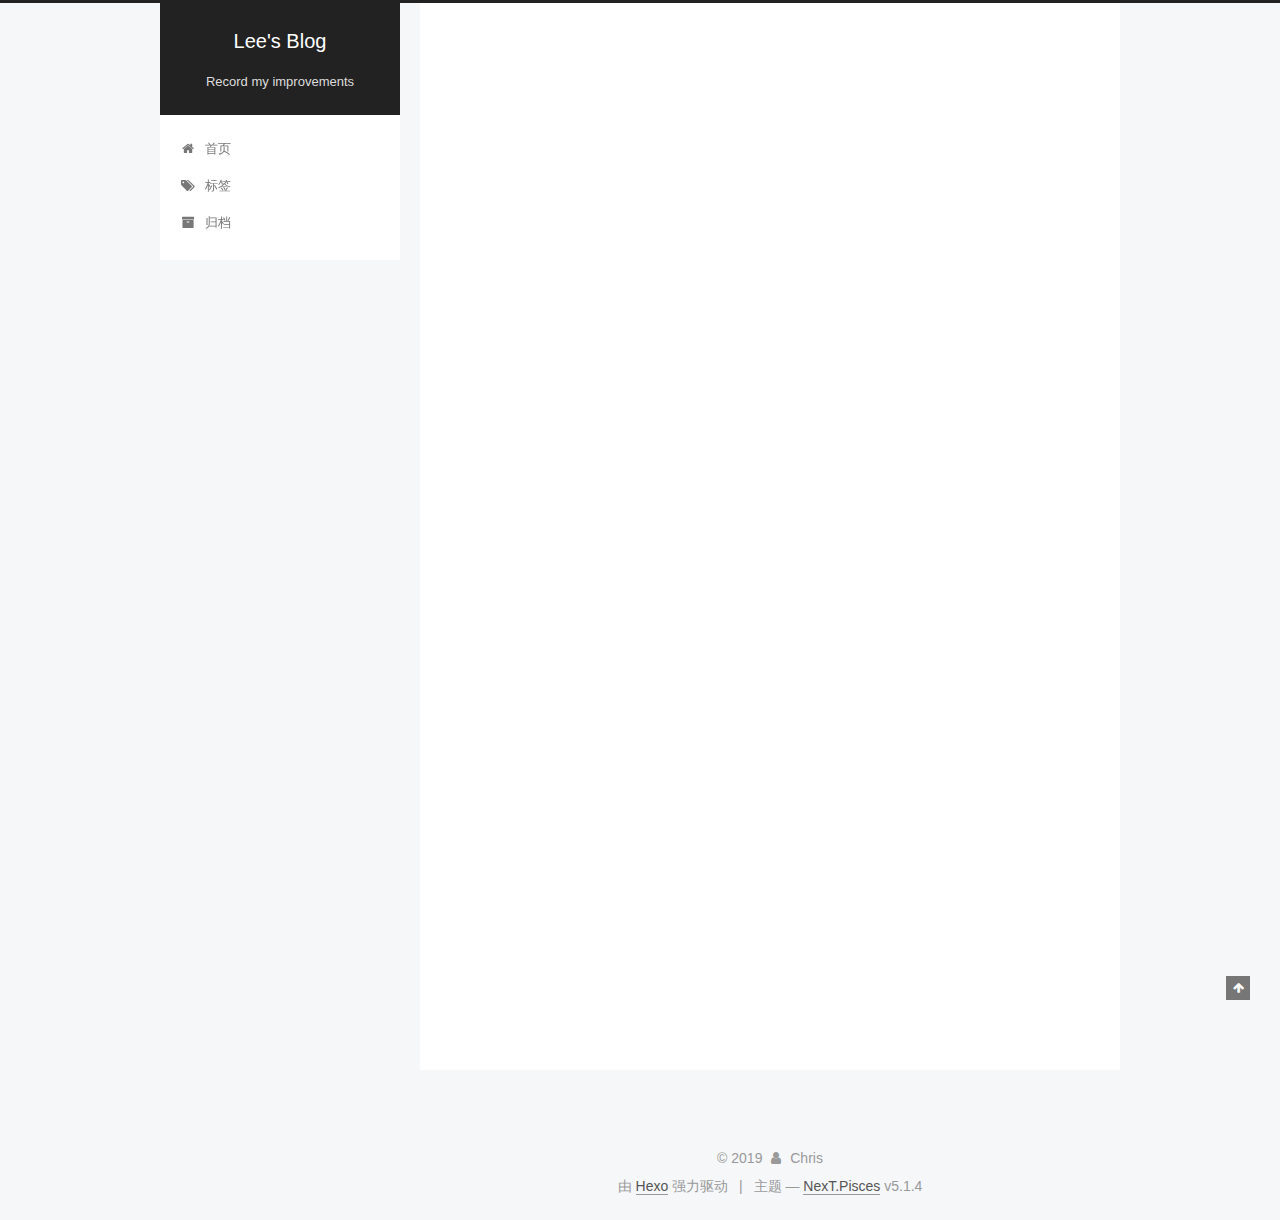
<file: index.html>
<!DOCTYPE html>



  


<html class="theme-next pisces use-motion" lang="zh-Hans">
<head><meta name="generator" content="Hexo 3.8.0">
  <meta charset="UTF-8">
<meta http-equiv="X-UA-Compatible" content="IE=edge">
<meta name="viewport" content="width=device-width, initial-scale=1, maximum-scale=1">
<meta name="theme-color" content="#222">









<meta http-equiv="Cache-Control" content="no-transform">
<meta http-equiv="Cache-Control" content="no-siteapp">
















  
  
  <link href="/lib/fancybox/source/jquery.fancybox.css?v=2.1.5" rel="stylesheet" type="text/css">







<link href="/lib/font-awesome/css/font-awesome.min.css?v=4.6.2" rel="stylesheet" type="text/css">

<link href="/css/main.css?v=5.1.4" rel="stylesheet" type="text/css">


  <link rel="apple-touch-icon" sizes="180x180" href="/images/apple-touch-icon-next.png?v=5.1.4">


  <link rel="icon" type="image/png" sizes="32x32" href="/images/favicon-32x32-next.png?v=5.1.4">


  <link rel="icon" type="image/png" sizes="16x16" href="/images/favicon-16x16-next.png?v=5.1.4">


  <link rel="mask-icon" href="/images/logo.svg?v=5.1.4" color="#222">





  <meta name="keywords" content="Hexo, NexT">










<meta property="og:type" content="website">
<meta property="og:title" content="Lee&#39;s Blog">
<meta property="og:url" content="http://yoursite.com/index.html">
<meta property="og:site_name" content="Lee&#39;s Blog">
<meta property="og:locale" content="zh-Hans">
<meta name="twitter:card" content="summary">
<meta name="twitter:title" content="Lee&#39;s Blog">



<script type="text/javascript" id="hexo.configurations">
  var NexT = window.NexT || {};
  var CONFIG = {
    root: '/',
    scheme: 'Pisces',
    version: '5.1.4',
    sidebar: {"position":"left","display":"post","offset":12,"b2t":false,"scrollpercent":false,"onmobile":false},
    fancybox: true,
    tabs: true,
    motion: {"enable":true,"async":false,"transition":{"post_block":"fadeIn","post_header":"slideDownIn","post_body":"slideDownIn","coll_header":"slideLeftIn","sidebar":"slideUpIn"}},
    duoshuo: {
      userId: '0',
      author: '博主'
    },
    algolia: {
      applicationID: '',
      apiKey: '',
      indexName: '',
      hits: {"per_page":10},
      labels: {"input_placeholder":"Search for Posts","hits_empty":"We didn't find any results for the search: ${query}","hits_stats":"${hits} results found in ${time} ms"}
    }
  };
</script>



  <link rel="canonical" href="http://yoursite.com/">





  <title>Lee's Blog</title>
  








</head>

<body itemscope="" itemtype="http://schema.org/WebPage" lang="zh-Hans">

  
  
    
  

  <div class="container sidebar-position-left 
  page-home">
    <div class="headband"></div>

    <header id="header" class="header" itemscope="" itemtype="http://schema.org/WPHeader">
      <div class="header-inner"><div class="site-brand-wrapper">
  <div class="site-meta ">
    

    <div class="custom-logo-site-title">
      <a href="/" class="brand" rel="start">
        <span class="logo-line-before"><i></i></span>
        <span class="site-title">Lee's Blog</span>
        <span class="logo-line-after"><i></i></span>
      </a>
    </div>
      
        <p class="site-subtitle">Record my improvements</p>
      
  </div>

  <div class="site-nav-toggle">
    <button>
      <span class="btn-bar"></span>
      <span class="btn-bar"></span>
      <span class="btn-bar"></span>
    </button>
  </div>
</div>

<nav class="site-nav">
  

  
    <ul id="menu" class="menu">
      
        
        <li class="menu-item menu-item-home">
          <a href="/" rel="section">
            
              <i class="menu-item-icon fa fa-fw fa-home"></i> <br>
            
            首页
          </a>
        </li>
      
        
        <li class="menu-item menu-item-tags">
          <a href="/tags/" rel="section">
            
              <i class="menu-item-icon fa fa-fw fa-tags"></i> <br>
            
            标签
          </a>
        </li>
      
        
        <li class="menu-item menu-item-archives">
          <a href="/archives/" rel="section">
            
              <i class="menu-item-icon fa fa-fw fa-archive"></i> <br>
            
            归档
          </a>
        </li>
      

      
    </ul>
  

  
</nav>



 </div>
    </header>

    <main id="main" class="main">
      <div class="main-inner">
        <div class="content-wrap">
          <div id="content" class="content">
            
  <section id="posts" class="posts-expand">
    
      

  

  
  
  

  <article class="post post-type-normal" itemscope="" itemtype="http://schema.org/Article">
  
  
  
  <div class="post-block">
    <link itemprop="mainEntityOfPage" href="http://yoursite.com/2018/12/17/hello-world/">

    <span hidden itemprop="author" itemscope="" itemtype="http://schema.org/Person">
      <meta itemprop="name" content="Chris">
      <meta itemprop="description" content="">
      <meta itemprop="image" content="/images/avatar.gif">
    </span>

    <span hidden itemprop="publisher" itemscope="" itemtype="http://schema.org/Organization">
      <meta itemprop="name" content="Lee's Blog">
    </span>

    
      <header class="post-header">

        
        
          <h1 class="post-title" itemprop="name headline">
                
                <a class="post-title-link" href="/2018/12/17/hello-world/" itemprop="url">Hello World</a></h1>
        

        <div class="post-meta">
          <span class="post-time">
            
              <span class="post-meta-item-icon">
                <i class="fa fa-calendar-o"></i>
              </span>
              
                <span class="post-meta-item-text">发表于</span>
              
              <time title="创建于" itemprop="dateCreated datePublished" datetime="2018-12-17T13:16:00+08:00">
                2018-12-17
              </time>
            

            

            
          </span>

          

          
            
          

          
          

          

          

          

        </div>
      </header>
    

    
    
    
    <div class="post-body" itemprop="articleBody">

      
      

      
        
          
            <p>Welcome to <a href="https://hexo.io/" target="_blank" rel="noopener">Hexo</a>! This is your very first post. Check <a href="https://hexo.io/docs/" target="_blank" rel="noopener">documentation</a> for more info. If you get any problems when using Hexo, you can find the answer in <a href="https://hexo.io/docs/troubleshooting.html" target="_blank" rel="noopener">troubleshooting</a> or you can ask me on <a href="https://github.com/hexojs/hexo/issues" target="_blank" rel="noopener">GitHub</a>.</p>
<h2 id="Quick-Start"><a href="#Quick-Start" class="headerlink" title="Quick Start"></a>Quick Start</h2><h3 id="Create-a-new-post"><a href="#Create-a-new-post" class="headerlink" title="Create a new post"></a>Create a new post</h3><figure class="highlight bash"><table><tr><td class="gutter"><pre><span class="line">1</span><br></pre></td><td class="code"><pre><span class="line">$ hexo new <span class="string">"My New Post"</span></span><br></pre></td></tr></table></figure>
<p>More info: <a href="https://hexo.io/docs/writing.html" target="_blank" rel="noopener">Writing</a></p>
<h3 id="Run-server"><a href="#Run-server" class="headerlink" title="Run server"></a>Run server</h3><figure class="highlight bash"><table><tr><td class="gutter"><pre><span class="line">1</span><br></pre></td><td class="code"><pre><span class="line">$ hexo server</span><br></pre></td></tr></table></figure>
<p>More info: <a href="https://hexo.io/docs/server.html" target="_blank" rel="noopener">Server</a></p>
<h3 id="Generate-static-files"><a href="#Generate-static-files" class="headerlink" title="Generate static files"></a>Generate static files</h3><figure class="highlight bash"><table><tr><td class="gutter"><pre><span class="line">1</span><br></pre></td><td class="code"><pre><span class="line">$ hexo generate</span><br></pre></td></tr></table></figure>
<p>More info: <a href="https://hexo.io/docs/generating.html" target="_blank" rel="noopener">Generating</a></p>
<h3 id="Deploy-to-remote-sites"><a href="#Deploy-to-remote-sites" class="headerlink" title="Deploy to remote sites"></a>Deploy to remote sites</h3><figure class="highlight bash"><table><tr><td class="gutter"><pre><span class="line">1</span><br></pre></td><td class="code"><pre><span class="line">$ hexo deploy</span><br></pre></td></tr></table></figure>
<p>More info: <a href="https://hexo.io/docs/deployment.html" target="_blank" rel="noopener">Deployment</a></p>

          
        
      
    </div>
    
    
    

    

    

    

    <footer class="post-footer">
      

      

      

      
      
        <div class="post-eof"></div>
      
    </footer>
  </div>
  
  
  
  </article>


    
  </section>

  


          </div>
          


          

        </div>
        
          
  
  <div class="sidebar-toggle">
    <div class="sidebar-toggle-line-wrap">
      <span class="sidebar-toggle-line sidebar-toggle-line-first"></span>
      <span class="sidebar-toggle-line sidebar-toggle-line-middle"></span>
      <span class="sidebar-toggle-line sidebar-toggle-line-last"></span>
    </div>
  </div>

  <aside id="sidebar" class="sidebar">
    
    <div class="sidebar-inner">

      

      

      <section class="site-overview-wrap sidebar-panel sidebar-panel-active">
        <div class="site-overview">
          <div class="site-author motion-element" itemprop="author" itemscope="" itemtype="http://schema.org/Person">
            
              <p class="site-author-name" itemprop="name">Chris</p>
              <p class="site-description motion-element" itemprop="description"></p>
          </div>

          <nav class="site-state motion-element">

            
              <div class="site-state-item site-state-posts">
              
                <a href="/archives/">
              
                  <span class="site-state-item-count">1</span>
                  <span class="site-state-item-name">日志</span>
                </a>
              </div>
            

            

            

          </nav>

          

          

          
          

          
          

          

        </div>
      </section>

      

      

    </div>
  </aside>


        
      </div>
    </main>

    <footer id="footer" class="footer">
      <div class="footer-inner">
        <div class="copyright">&copy; <span itemprop="copyrightYear">2019</span>
  <span class="with-love">
    <i class="fa fa-user"></i>
  </span>
  <span class="author" itemprop="copyrightHolder">Chris</span>

  
</div>


  <div class="powered-by">由 <a class="theme-link" target="_blank" href="https://hexo.io">Hexo</a> 强力驱动</div>



  <span class="post-meta-divider">|</span>



  <div class="theme-info">主题 &mdash; <a class="theme-link" target="_blank" href="https://github.com/iissnan/hexo-theme-next">NexT.Pisces</a> v5.1.4</div>




        







        
      </div>
    </footer>

    
      <div class="back-to-top">
        <i class="fa fa-arrow-up"></i>
        
      </div>
    

    

  </div>

  

<script type="text/javascript">
  if (Object.prototype.toString.call(window.Promise) !== '[object Function]') {
    window.Promise = null;
  }
</script>









  












  
  
    <script type="text/javascript" src="/lib/jquery/index.js?v=2.1.3"></script>
  

  
  
    <script type="text/javascript" src="/lib/fastclick/lib/fastclick.min.js?v=1.0.6"></script>
  

  
  
    <script type="text/javascript" src="/lib/jquery_lazyload/jquery.lazyload.js?v=1.9.7"></script>
  

  
  
    <script type="text/javascript" src="/lib/velocity/velocity.min.js?v=1.2.1"></script>
  

  
  
    <script type="text/javascript" src="/lib/velocity/velocity.ui.min.js?v=1.2.1"></script>
  

  
  
    <script type="text/javascript" src="/lib/fancybox/source/jquery.fancybox.pack.js?v=2.1.5"></script>
  


  


  <script type="text/javascript" src="/js/src/utils.js?v=5.1.4"></script>

  <script type="text/javascript" src="/js/src/motion.js?v=5.1.4"></script>



  
  


  <script type="text/javascript" src="/js/src/affix.js?v=5.1.4"></script>

  <script type="text/javascript" src="/js/src/schemes/pisces.js?v=5.1.4"></script>



  

  


  <script type="text/javascript" src="/js/src/bootstrap.js?v=5.1.4"></script>



  


  




	





  





  












  





  

  

  

  
  

  

  

  

</body>
</html>
</file>
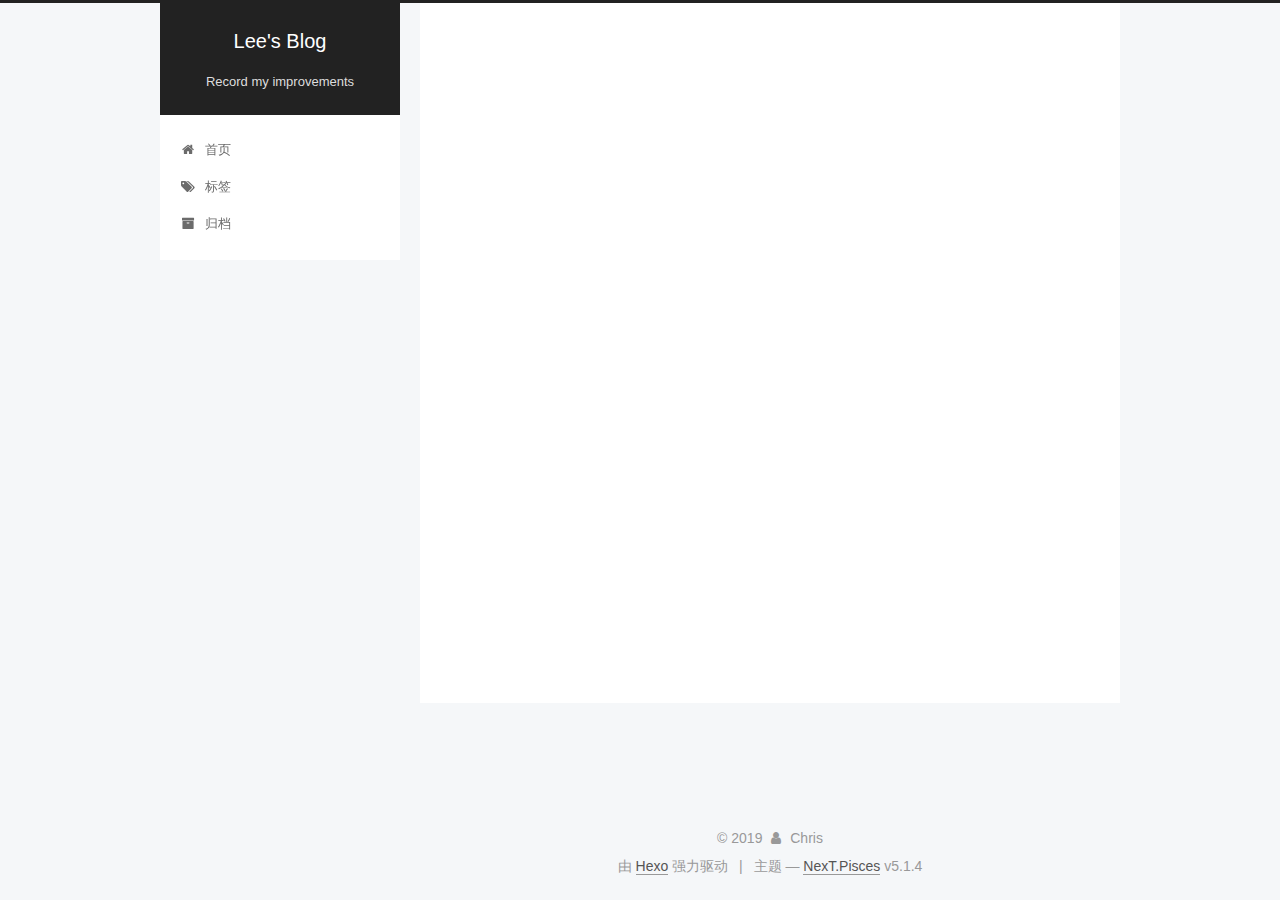
<file: archives/index.html>
<!DOCTYPE html>



  


<html class="theme-next pisces use-motion" lang="zh-Hans">
<head><meta name="generator" content="Hexo 3.8.0">
  <meta charset="UTF-8">
<meta http-equiv="X-UA-Compatible" content="IE=edge">
<meta name="viewport" content="width=device-width, initial-scale=1, maximum-scale=1">
<meta name="theme-color" content="#222">









<meta http-equiv="Cache-Control" content="no-transform">
<meta http-equiv="Cache-Control" content="no-siteapp">
















  
  
  <link href="/lib/fancybox/source/jquery.fancybox.css?v=2.1.5" rel="stylesheet" type="text/css">







<link href="/lib/font-awesome/css/font-awesome.min.css?v=4.6.2" rel="stylesheet" type="text/css">

<link href="/css/main.css?v=5.1.4" rel="stylesheet" type="text/css">


  <link rel="apple-touch-icon" sizes="180x180" href="/images/apple-touch-icon-next.png?v=5.1.4">


  <link rel="icon" type="image/png" sizes="32x32" href="/images/favicon-32x32-next.png?v=5.1.4">


  <link rel="icon" type="image/png" sizes="16x16" href="/images/favicon-16x16-next.png?v=5.1.4">


  <link rel="mask-icon" href="/images/logo.svg?v=5.1.4" color="#222">





  <meta name="keywords" content="Hexo, NexT">










<meta property="og:type" content="website">
<meta property="og:title" content="Lee&#39;s Blog">
<meta property="og:url" content="http://yoursite.com/archives/index.html">
<meta property="og:site_name" content="Lee&#39;s Blog">
<meta property="og:locale" content="zh-Hans">
<meta name="twitter:card" content="summary">
<meta name="twitter:title" content="Lee&#39;s Blog">



<script type="text/javascript" id="hexo.configurations">
  var NexT = window.NexT || {};
  var CONFIG = {
    root: '/',
    scheme: 'Pisces',
    version: '5.1.4',
    sidebar: {"position":"left","display":"post","offset":12,"b2t":false,"scrollpercent":false,"onmobile":false},
    fancybox: true,
    tabs: true,
    motion: {"enable":true,"async":false,"transition":{"post_block":"fadeIn","post_header":"slideDownIn","post_body":"slideDownIn","coll_header":"slideLeftIn","sidebar":"slideUpIn"}},
    duoshuo: {
      userId: '0',
      author: '博主'
    },
    algolia: {
      applicationID: '',
      apiKey: '',
      indexName: '',
      hits: {"per_page":10},
      labels: {"input_placeholder":"Search for Posts","hits_empty":"We didn't find any results for the search: ${query}","hits_stats":"${hits} results found in ${time} ms"}
    }
  };
</script>



  <link rel="canonical" href="http://yoursite.com/archives/">





  <title>归档 | Lee's Blog</title>
  








</head>

<body itemscope="" itemtype="http://schema.org/WebPage" lang="zh-Hans">

  
  
    
  

  <div class="container sidebar-position-left page-archive">
    <div class="headband"></div>

    <header id="header" class="header" itemscope="" itemtype="http://schema.org/WPHeader">
      <div class="header-inner"><div class="site-brand-wrapper">
  <div class="site-meta ">
    

    <div class="custom-logo-site-title">
      <a href="/" class="brand" rel="start">
        <span class="logo-line-before"><i></i></span>
        <span class="site-title">Lee's Blog</span>
        <span class="logo-line-after"><i></i></span>
      </a>
    </div>
      
        <p class="site-subtitle">Record my improvements</p>
      
  </div>

  <div class="site-nav-toggle">
    <button>
      <span class="btn-bar"></span>
      <span class="btn-bar"></span>
      <span class="btn-bar"></span>
    </button>
  </div>
</div>

<nav class="site-nav">
  

  
    <ul id="menu" class="menu">
      
        
        <li class="menu-item menu-item-home">
          <a href="/" rel="section">
            
              <i class="menu-item-icon fa fa-fw fa-home"></i> <br>
            
            首页
          </a>
        </li>
      
        
        <li class="menu-item menu-item-tags">
          <a href="/tags/" rel="section">
            
              <i class="menu-item-icon fa fa-fw fa-tags"></i> <br>
            
            标签
          </a>
        </li>
      
        
        <li class="menu-item menu-item-archives">
          <a href="/archives/" rel="section">
            
              <i class="menu-item-icon fa fa-fw fa-archive"></i> <br>
            
            归档
          </a>
        </li>
      

      
    </ul>
  

  
</nav>



 </div>
    </header>

    <main id="main" class="main">
      <div class="main-inner">
        <div class="content-wrap">
          <div id="content" class="content">
            

  
  
  
  <div class="post-block archive">
    <div id="posts" class="posts-collapse">
      <span class="archive-move-on"></span>

      <span class="archive-page-counter">
        
        
        
          
        
        嗯..! 目前共计 1 篇日志。 继续努力。
      </span>

      

        
        
        

        
          
          <div class="collection-title">
            <h1 class="archive-year" id="archive-year-2018">2018</h1>
          </div>
        
        

        

  <article class="post post-type-normal" itemscope="" itemtype="http://schema.org/Article">
    <header class="post-header">

      <h2 class="post-title">
        
            <a class="post-title-link" href="/2018/12/17/hello-world/" itemprop="url">
              
                <span itemprop="name">Hello World</span>
              
            </a>
        
      </h2>

      <div class="post-meta">
        <time class="post-time" itemprop="dateCreated" datetime="2018-12-17T13:16:00+08:00" content="2018-12-17">
          12-17
        </time>
      </div>

    </header>
  </article>



      

    </div>
  </div>
  
  
  

  



          </div>
          


          

        </div>
        
          
  
  <div class="sidebar-toggle">
    <div class="sidebar-toggle-line-wrap">
      <span class="sidebar-toggle-line sidebar-toggle-line-first"></span>
      <span class="sidebar-toggle-line sidebar-toggle-line-middle"></span>
      <span class="sidebar-toggle-line sidebar-toggle-line-last"></span>
    </div>
  </div>

  <aside id="sidebar" class="sidebar">
    
    <div class="sidebar-inner">

      

      

      <section class="site-overview-wrap sidebar-panel sidebar-panel-active">
        <div class="site-overview">
          <div class="site-author motion-element" itemprop="author" itemscope="" itemtype="http://schema.org/Person">
            
              <p class="site-author-name" itemprop="name">Chris</p>
              <p class="site-description motion-element" itemprop="description"></p>
          </div>

          <nav class="site-state motion-element">

            
              <div class="site-state-item site-state-posts">
              
                <a href="/archives/">
              
                  <span class="site-state-item-count">1</span>
                  <span class="site-state-item-name">日志</span>
                </a>
              </div>
            

            

            

          </nav>

          

          

          
          

          
          

          

        </div>
      </section>

      

      

    </div>
  </aside>


        
      </div>
    </main>

    <footer id="footer" class="footer">
      <div class="footer-inner">
        <div class="copyright">&copy; <span itemprop="copyrightYear">2019</span>
  <span class="with-love">
    <i class="fa fa-user"></i>
  </span>
  <span class="author" itemprop="copyrightHolder">Chris</span>

  
</div>


  <div class="powered-by">由 <a class="theme-link" target="_blank" href="https://hexo.io">Hexo</a> 强力驱动</div>



  <span class="post-meta-divider">|</span>



  <div class="theme-info">主题 &mdash; <a class="theme-link" target="_blank" href="https://github.com/iissnan/hexo-theme-next">NexT.Pisces</a> v5.1.4</div>




        







        
      </div>
    </footer>

    
      <div class="back-to-top">
        <i class="fa fa-arrow-up"></i>
        
      </div>
    

    

  </div>

  

<script type="text/javascript">
  if (Object.prototype.toString.call(window.Promise) !== '[object Function]') {
    window.Promise = null;
  }
</script>









  












  
  
    <script type="text/javascript" src="/lib/jquery/index.js?v=2.1.3"></script>
  

  
  
    <script type="text/javascript" src="/lib/fastclick/lib/fastclick.min.js?v=1.0.6"></script>
  

  
  
    <script type="text/javascript" src="/lib/jquery_lazyload/jquery.lazyload.js?v=1.9.7"></script>
  

  
  
    <script type="text/javascript" src="/lib/velocity/velocity.min.js?v=1.2.1"></script>
  

  
  
    <script type="text/javascript" src="/lib/velocity/velocity.ui.min.js?v=1.2.1"></script>
  

  
  
    <script type="text/javascript" src="/lib/fancybox/source/jquery.fancybox.pack.js?v=2.1.5"></script>
  


  


  <script type="text/javascript" src="/js/src/utils.js?v=5.1.4"></script>

  <script type="text/javascript" src="/js/src/motion.js?v=5.1.4"></script>



  
  


  <script type="text/javascript" src="/js/src/affix.js?v=5.1.4"></script>

  <script type="text/javascript" src="/js/src/schemes/pisces.js?v=5.1.4"></script>



  

  


  <script type="text/javascript" src="/js/src/bootstrap.js?v=5.1.4"></script>



  


  




	





  





  












  





  

  

  

  
  

  

  

  

</body>
</html>
</file>
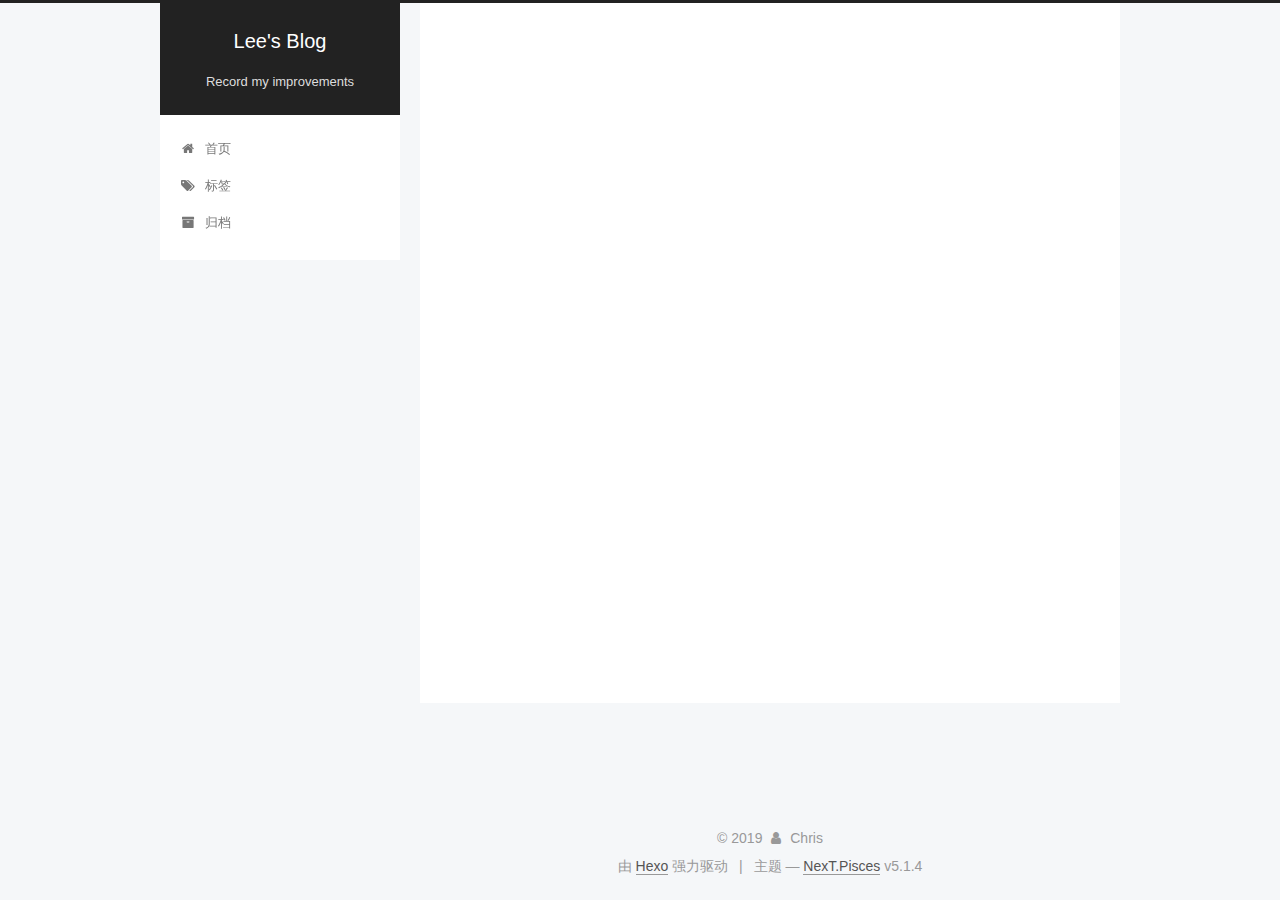
<file: archives/2018/index.html>
<!DOCTYPE html>



  


<html class="theme-next pisces use-motion" lang="zh-Hans">
<head><meta name="generator" content="Hexo 3.8.0">
  <meta charset="UTF-8">
<meta http-equiv="X-UA-Compatible" content="IE=edge">
<meta name="viewport" content="width=device-width, initial-scale=1, maximum-scale=1">
<meta name="theme-color" content="#222">









<meta http-equiv="Cache-Control" content="no-transform">
<meta http-equiv="Cache-Control" content="no-siteapp">
















  
  
  <link href="/lib/fancybox/source/jquery.fancybox.css?v=2.1.5" rel="stylesheet" type="text/css">







<link href="/lib/font-awesome/css/font-awesome.min.css?v=4.6.2" rel="stylesheet" type="text/css">

<link href="/css/main.css?v=5.1.4" rel="stylesheet" type="text/css">


  <link rel="apple-touch-icon" sizes="180x180" href="/images/apple-touch-icon-next.png?v=5.1.4">


  <link rel="icon" type="image/png" sizes="32x32" href="/images/favicon-32x32-next.png?v=5.1.4">


  <link rel="icon" type="image/png" sizes="16x16" href="/images/favicon-16x16-next.png?v=5.1.4">


  <link rel="mask-icon" href="/images/logo.svg?v=5.1.4" color="#222">





  <meta name="keywords" content="Hexo, NexT">










<meta property="og:type" content="website">
<meta property="og:title" content="Lee&#39;s Blog">
<meta property="og:url" content="http://yoursite.com/archives/2018/index.html">
<meta property="og:site_name" content="Lee&#39;s Blog">
<meta property="og:locale" content="zh-Hans">
<meta name="twitter:card" content="summary">
<meta name="twitter:title" content="Lee&#39;s Blog">



<script type="text/javascript" id="hexo.configurations">
  var NexT = window.NexT || {};
  var CONFIG = {
    root: '/',
    scheme: 'Pisces',
    version: '5.1.4',
    sidebar: {"position":"left","display":"post","offset":12,"b2t":false,"scrollpercent":false,"onmobile":false},
    fancybox: true,
    tabs: true,
    motion: {"enable":true,"async":false,"transition":{"post_block":"fadeIn","post_header":"slideDownIn","post_body":"slideDownIn","coll_header":"slideLeftIn","sidebar":"slideUpIn"}},
    duoshuo: {
      userId: '0',
      author: '博主'
    },
    algolia: {
      applicationID: '',
      apiKey: '',
      indexName: '',
      hits: {"per_page":10},
      labels: {"input_placeholder":"Search for Posts","hits_empty":"We didn't find any results for the search: ${query}","hits_stats":"${hits} results found in ${time} ms"}
    }
  };
</script>



  <link rel="canonical" href="http://yoursite.com/archives/2018/">





  <title>归档 | Lee's Blog</title>
  








</head>

<body itemscope="" itemtype="http://schema.org/WebPage" lang="zh-Hans">

  
  
    
  

  <div class="container sidebar-position-left page-archive">
    <div class="headband"></div>

    <header id="header" class="header" itemscope="" itemtype="http://schema.org/WPHeader">
      <div class="header-inner"><div class="site-brand-wrapper">
  <div class="site-meta ">
    

    <div class="custom-logo-site-title">
      <a href="/" class="brand" rel="start">
        <span class="logo-line-before"><i></i></span>
        <span class="site-title">Lee's Blog</span>
        <span class="logo-line-after"><i></i></span>
      </a>
    </div>
      
        <p class="site-subtitle">Record my improvements</p>
      
  </div>

  <div class="site-nav-toggle">
    <button>
      <span class="btn-bar"></span>
      <span class="btn-bar"></span>
      <span class="btn-bar"></span>
    </button>
  </div>
</div>

<nav class="site-nav">
  

  
    <ul id="menu" class="menu">
      
        
        <li class="menu-item menu-item-home">
          <a href="/" rel="section">
            
              <i class="menu-item-icon fa fa-fw fa-home"></i> <br>
            
            首页
          </a>
        </li>
      
        
        <li class="menu-item menu-item-tags">
          <a href="/tags/" rel="section">
            
              <i class="menu-item-icon fa fa-fw fa-tags"></i> <br>
            
            标签
          </a>
        </li>
      
        
        <li class="menu-item menu-item-archives">
          <a href="/archives/" rel="section">
            
              <i class="menu-item-icon fa fa-fw fa-archive"></i> <br>
            
            归档
          </a>
        </li>
      

      
    </ul>
  

  
</nav>



 </div>
    </header>

    <main id="main" class="main">
      <div class="main-inner">
        <div class="content-wrap">
          <div id="content" class="content">
            

  
  
  
  <div class="post-block archive">
    <div id="posts" class="posts-collapse">
      <span class="archive-move-on"></span>

      <span class="archive-page-counter">
        
        
        
          
        
        嗯..! 目前共计 1 篇日志。 继续努力。
      </span>

      

        
        
        

        
          
          <div class="collection-title">
            <h1 class="archive-year" id="archive-year-2018">2018</h1>
          </div>
        
        

        

  <article class="post post-type-normal" itemscope="" itemtype="http://schema.org/Article">
    <header class="post-header">

      <h2 class="post-title">
        
            <a class="post-title-link" href="/2018/12/17/hello-world/" itemprop="url">
              
                <span itemprop="name">Hello World</span>
              
            </a>
        
      </h2>

      <div class="post-meta">
        <time class="post-time" itemprop="dateCreated" datetime="2018-12-17T13:16:00+08:00" content="2018-12-17">
          12-17
        </time>
      </div>

    </header>
  </article>



      

    </div>
  </div>
  
  
  

  



          </div>
          


          

        </div>
        
          
  
  <div class="sidebar-toggle">
    <div class="sidebar-toggle-line-wrap">
      <span class="sidebar-toggle-line sidebar-toggle-line-first"></span>
      <span class="sidebar-toggle-line sidebar-toggle-line-middle"></span>
      <span class="sidebar-toggle-line sidebar-toggle-line-last"></span>
    </div>
  </div>

  <aside id="sidebar" class="sidebar">
    
    <div class="sidebar-inner">

      

      

      <section class="site-overview-wrap sidebar-panel sidebar-panel-active">
        <div class="site-overview">
          <div class="site-author motion-element" itemprop="author" itemscope="" itemtype="http://schema.org/Person">
            
              <p class="site-author-name" itemprop="name">Chris</p>
              <p class="site-description motion-element" itemprop="description"></p>
          </div>

          <nav class="site-state motion-element">

            
              <div class="site-state-item site-state-posts">
              
                <a href="/archives/">
              
                  <span class="site-state-item-count">1</span>
                  <span class="site-state-item-name">日志</span>
                </a>
              </div>
            

            

            

          </nav>

          

          

          
          

          
          

          

        </div>
      </section>

      

      

    </div>
  </aside>


        
      </div>
    </main>

    <footer id="footer" class="footer">
      <div class="footer-inner">
        <div class="copyright">&copy; <span itemprop="copyrightYear">2019</span>
  <span class="with-love">
    <i class="fa fa-user"></i>
  </span>
  <span class="author" itemprop="copyrightHolder">Chris</span>

  
</div>


  <div class="powered-by">由 <a class="theme-link" target="_blank" href="https://hexo.io">Hexo</a> 强力驱动</div>



  <span class="post-meta-divider">|</span>



  <div class="theme-info">主题 &mdash; <a class="theme-link" target="_blank" href="https://github.com/iissnan/hexo-theme-next">NexT.Pisces</a> v5.1.4</div>




        







        
      </div>
    </footer>

    
      <div class="back-to-top">
        <i class="fa fa-arrow-up"></i>
        
      </div>
    

    

  </div>

  

<script type="text/javascript">
  if (Object.prototype.toString.call(window.Promise) !== '[object Function]') {
    window.Promise = null;
  }
</script>









  












  
  
    <script type="text/javascript" src="/lib/jquery/index.js?v=2.1.3"></script>
  

  
  
    <script type="text/javascript" src="/lib/fastclick/lib/fastclick.min.js?v=1.0.6"></script>
  

  
  
    <script type="text/javascript" src="/lib/jquery_lazyload/jquery.lazyload.js?v=1.9.7"></script>
  

  
  
    <script type="text/javascript" src="/lib/velocity/velocity.min.js?v=1.2.1"></script>
  

  
  
    <script type="text/javascript" src="/lib/velocity/velocity.ui.min.js?v=1.2.1"></script>
  

  
  
    <script type="text/javascript" src="/lib/fancybox/source/jquery.fancybox.pack.js?v=2.1.5"></script>
  


  


  <script type="text/javascript" src="/js/src/utils.js?v=5.1.4"></script>

  <script type="text/javascript" src="/js/src/motion.js?v=5.1.4"></script>



  
  


  <script type="text/javascript" src="/js/src/affix.js?v=5.1.4"></script>

  <script type="text/javascript" src="/js/src/schemes/pisces.js?v=5.1.4"></script>



  

  


  <script type="text/javascript" src="/js/src/bootstrap.js?v=5.1.4"></script>



  


  




	





  





  












  





  

  

  

  
  

  

  

  

</body>
</html>
</file>
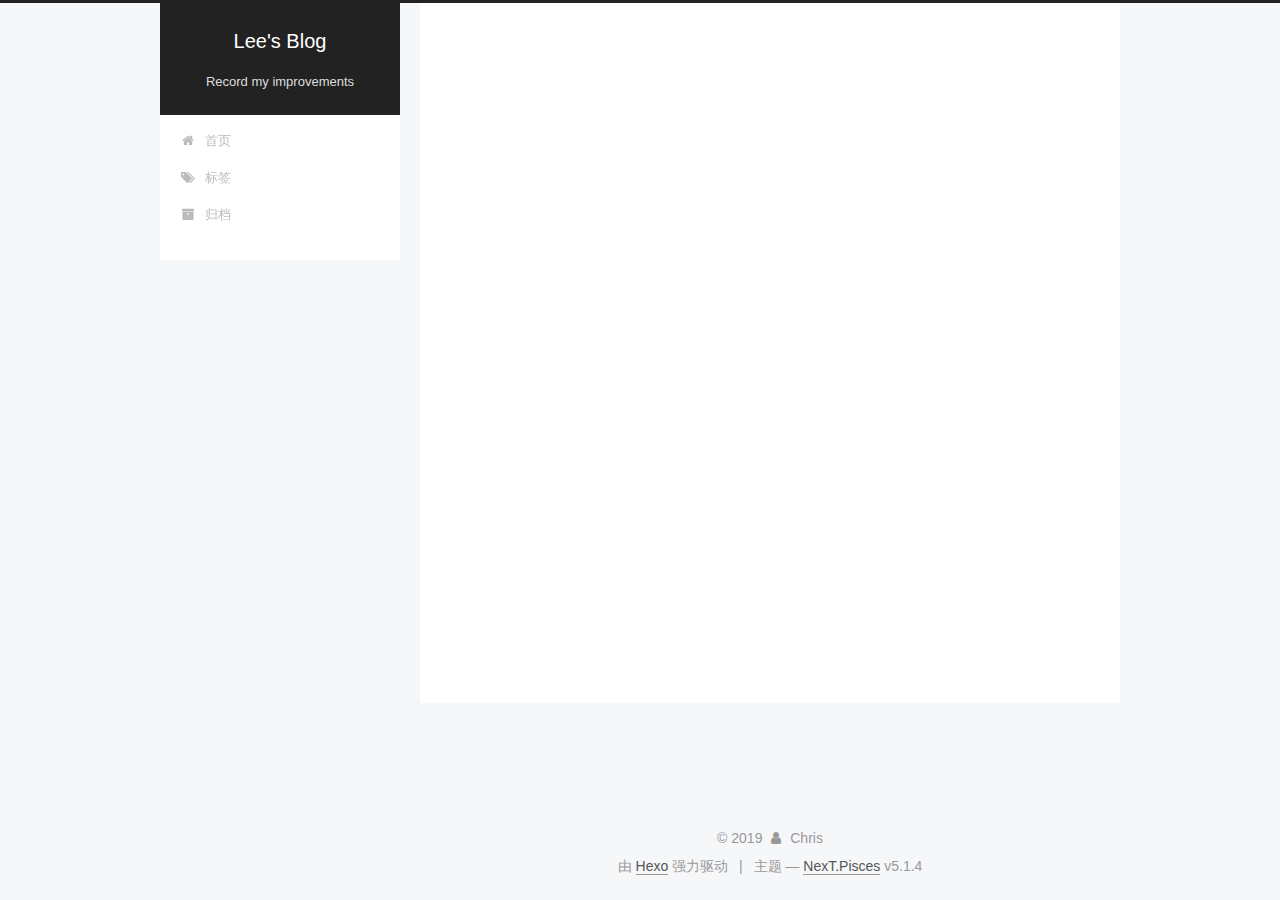
<file: archives/2018/12/index.html>
<!DOCTYPE html>



  


<html class="theme-next pisces use-motion" lang="zh-Hans">
<head><meta name="generator" content="Hexo 3.8.0">
  <meta charset="UTF-8">
<meta http-equiv="X-UA-Compatible" content="IE=edge">
<meta name="viewport" content="width=device-width, initial-scale=1, maximum-scale=1">
<meta name="theme-color" content="#222">









<meta http-equiv="Cache-Control" content="no-transform">
<meta http-equiv="Cache-Control" content="no-siteapp">
















  
  
  <link href="/lib/fancybox/source/jquery.fancybox.css?v=2.1.5" rel="stylesheet" type="text/css">







<link href="/lib/font-awesome/css/font-awesome.min.css?v=4.6.2" rel="stylesheet" type="text/css">

<link href="/css/main.css?v=5.1.4" rel="stylesheet" type="text/css">


  <link rel="apple-touch-icon" sizes="180x180" href="/images/apple-touch-icon-next.png?v=5.1.4">


  <link rel="icon" type="image/png" sizes="32x32" href="/images/favicon-32x32-next.png?v=5.1.4">


  <link rel="icon" type="image/png" sizes="16x16" href="/images/favicon-16x16-next.png?v=5.1.4">


  <link rel="mask-icon" href="/images/logo.svg?v=5.1.4" color="#222">





  <meta name="keywords" content="Hexo, NexT">










<meta property="og:type" content="website">
<meta property="og:title" content="Lee&#39;s Blog">
<meta property="og:url" content="http://yoursite.com/archives/2018/12/index.html">
<meta property="og:site_name" content="Lee&#39;s Blog">
<meta property="og:locale" content="zh-Hans">
<meta name="twitter:card" content="summary">
<meta name="twitter:title" content="Lee&#39;s Blog">



<script type="text/javascript" id="hexo.configurations">
  var NexT = window.NexT || {};
  var CONFIG = {
    root: '/',
    scheme: 'Pisces',
    version: '5.1.4',
    sidebar: {"position":"left","display":"post","offset":12,"b2t":false,"scrollpercent":false,"onmobile":false},
    fancybox: true,
    tabs: true,
    motion: {"enable":true,"async":false,"transition":{"post_block":"fadeIn","post_header":"slideDownIn","post_body":"slideDownIn","coll_header":"slideLeftIn","sidebar":"slideUpIn"}},
    duoshuo: {
      userId: '0',
      author: '博主'
    },
    algolia: {
      applicationID: '',
      apiKey: '',
      indexName: '',
      hits: {"per_page":10},
      labels: {"input_placeholder":"Search for Posts","hits_empty":"We didn't find any results for the search: ${query}","hits_stats":"${hits} results found in ${time} ms"}
    }
  };
</script>



  <link rel="canonical" href="http://yoursite.com/archives/2018/12/">





  <title>归档 | Lee's Blog</title>
  








</head>

<body itemscope="" itemtype="http://schema.org/WebPage" lang="zh-Hans">

  
  
    
  

  <div class="container sidebar-position-left page-archive">
    <div class="headband"></div>

    <header id="header" class="header" itemscope="" itemtype="http://schema.org/WPHeader">
      <div class="header-inner"><div class="site-brand-wrapper">
  <div class="site-meta ">
    

    <div class="custom-logo-site-title">
      <a href="/" class="brand" rel="start">
        <span class="logo-line-before"><i></i></span>
        <span class="site-title">Lee's Blog</span>
        <span class="logo-line-after"><i></i></span>
      </a>
    </div>
      
        <p class="site-subtitle">Record my improvements</p>
      
  </div>

  <div class="site-nav-toggle">
    <button>
      <span class="btn-bar"></span>
      <span class="btn-bar"></span>
      <span class="btn-bar"></span>
    </button>
  </div>
</div>

<nav class="site-nav">
  

  
    <ul id="menu" class="menu">
      
        
        <li class="menu-item menu-item-home">
          <a href="/" rel="section">
            
              <i class="menu-item-icon fa fa-fw fa-home"></i> <br>
            
            首页
          </a>
        </li>
      
        
        <li class="menu-item menu-item-tags">
          <a href="/tags/" rel="section">
            
              <i class="menu-item-icon fa fa-fw fa-tags"></i> <br>
            
            标签
          </a>
        </li>
      
        
        <li class="menu-item menu-item-archives">
          <a href="/archives/" rel="section">
            
              <i class="menu-item-icon fa fa-fw fa-archive"></i> <br>
            
            归档
          </a>
        </li>
      

      
    </ul>
  

  
</nav>



 </div>
    </header>

    <main id="main" class="main">
      <div class="main-inner">
        <div class="content-wrap">
          <div id="content" class="content">
            

  
  
  
  <div class="post-block archive">
    <div id="posts" class="posts-collapse">
      <span class="archive-move-on"></span>

      <span class="archive-page-counter">
        
        
        
          
        
        嗯..! 目前共计 1 篇日志。 继续努力。
      </span>

      

        
        
        

        
          
          <div class="collection-title">
            <h1 class="archive-year" id="archive-year-2018">2018</h1>
          </div>
        
        

        

  <article class="post post-type-normal" itemscope="" itemtype="http://schema.org/Article">
    <header class="post-header">

      <h2 class="post-title">
        
            <a class="post-title-link" href="/2018/12/17/hello-world/" itemprop="url">
              
                <span itemprop="name">Hello World</span>
              
            </a>
        
      </h2>

      <div class="post-meta">
        <time class="post-time" itemprop="dateCreated" datetime="2018-12-17T13:16:00+08:00" content="2018-12-17">
          12-17
        </time>
      </div>

    </header>
  </article>



      

    </div>
  </div>
  
  
  

  



          </div>
          


          

        </div>
        
          
  
  <div class="sidebar-toggle">
    <div class="sidebar-toggle-line-wrap">
      <span class="sidebar-toggle-line sidebar-toggle-line-first"></span>
      <span class="sidebar-toggle-line sidebar-toggle-line-middle"></span>
      <span class="sidebar-toggle-line sidebar-toggle-line-last"></span>
    </div>
  </div>

  <aside id="sidebar" class="sidebar">
    
    <div class="sidebar-inner">

      

      

      <section class="site-overview-wrap sidebar-panel sidebar-panel-active">
        <div class="site-overview">
          <div class="site-author motion-element" itemprop="author" itemscope="" itemtype="http://schema.org/Person">
            
              <p class="site-author-name" itemprop="name">Chris</p>
              <p class="site-description motion-element" itemprop="description"></p>
          </div>

          <nav class="site-state motion-element">

            
              <div class="site-state-item site-state-posts">
              
                <a href="/archives/">
              
                  <span class="site-state-item-count">1</span>
                  <span class="site-state-item-name">日志</span>
                </a>
              </div>
            

            

            

          </nav>

          

          

          
          

          
          

          

        </div>
      </section>

      

      

    </div>
  </aside>


        
      </div>
    </main>

    <footer id="footer" class="footer">
      <div class="footer-inner">
        <div class="copyright">&copy; <span itemprop="copyrightYear">2019</span>
  <span class="with-love">
    <i class="fa fa-user"></i>
  </span>
  <span class="author" itemprop="copyrightHolder">Chris</span>

  
</div>


  <div class="powered-by">由 <a class="theme-link" target="_blank" href="https://hexo.io">Hexo</a> 强力驱动</div>



  <span class="post-meta-divider">|</span>



  <div class="theme-info">主题 &mdash; <a class="theme-link" target="_blank" href="https://github.com/iissnan/hexo-theme-next">NexT.Pisces</a> v5.1.4</div>




        







        
      </div>
    </footer>

    
      <div class="back-to-top">
        <i class="fa fa-arrow-up"></i>
        
      </div>
    

    

  </div>

  

<script type="text/javascript">
  if (Object.prototype.toString.call(window.Promise) !== '[object Function]') {
    window.Promise = null;
  }
</script>









  












  
  
    <script type="text/javascript" src="/lib/jquery/index.js?v=2.1.3"></script>
  

  
  
    <script type="text/javascript" src="/lib/fastclick/lib/fastclick.min.js?v=1.0.6"></script>
  

  
  
    <script type="text/javascript" src="/lib/jquery_lazyload/jquery.lazyload.js?v=1.9.7"></script>
  

  
  
    <script type="text/javascript" src="/lib/velocity/velocity.min.js?v=1.2.1"></script>
  

  
  
    <script type="text/javascript" src="/lib/velocity/velocity.ui.min.js?v=1.2.1"></script>
  

  
  
    <script type="text/javascript" src="/lib/fancybox/source/jquery.fancybox.pack.js?v=2.1.5"></script>
  


  


  <script type="text/javascript" src="/js/src/utils.js?v=5.1.4"></script>

  <script type="text/javascript" src="/js/src/motion.js?v=5.1.4"></script>



  
  


  <script type="text/javascript" src="/js/src/affix.js?v=5.1.4"></script>

  <script type="text/javascript" src="/js/src/schemes/pisces.js?v=5.1.4"></script>



  

  


  <script type="text/javascript" src="/js/src/bootstrap.js?v=5.1.4"></script>



  


  




	





  





  












  





  

  

  

  
  

  

  

  

</body>
</html>
</file>
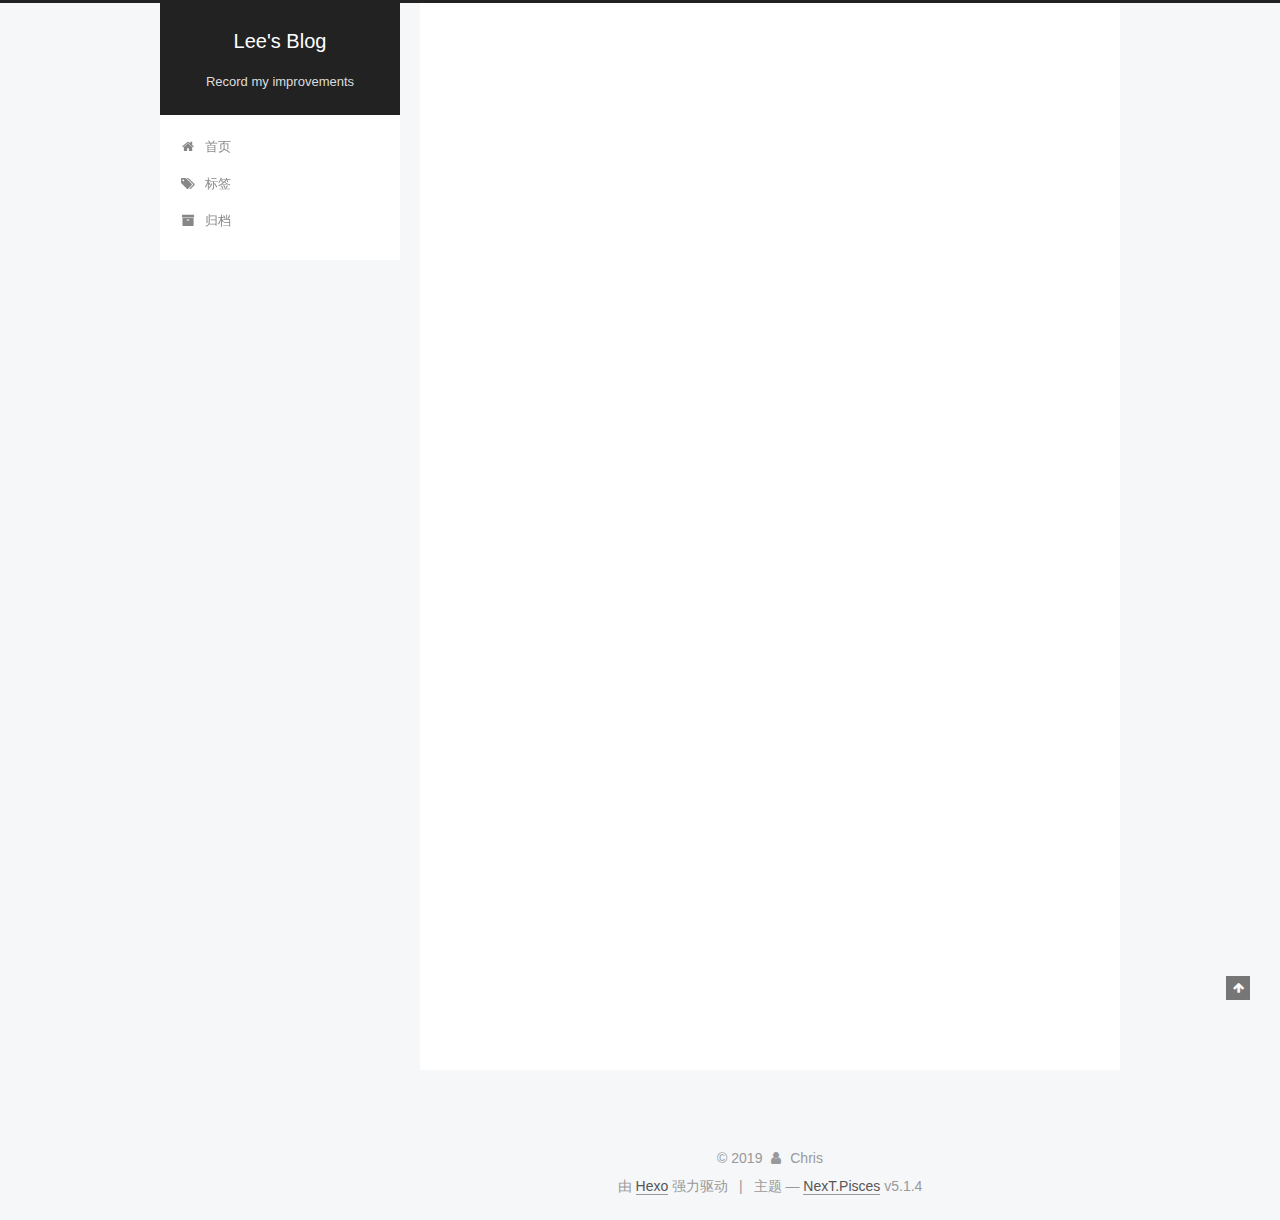
<file: 2018/12/17/hello-world/index.html>
<!DOCTYPE html>



  


<html class="theme-next pisces use-motion" lang="zh-Hans">
<head><meta name="generator" content="Hexo 3.8.0">
  <meta charset="UTF-8">
<meta http-equiv="X-UA-Compatible" content="IE=edge">
<meta name="viewport" content="width=device-width, initial-scale=1, maximum-scale=1">
<meta name="theme-color" content="#222">









<meta http-equiv="Cache-Control" content="no-transform">
<meta http-equiv="Cache-Control" content="no-siteapp">
















  
  
  <link href="/lib/fancybox/source/jquery.fancybox.css?v=2.1.5" rel="stylesheet" type="text/css">







<link href="/lib/font-awesome/css/font-awesome.min.css?v=4.6.2" rel="stylesheet" type="text/css">

<link href="/css/main.css?v=5.1.4" rel="stylesheet" type="text/css">


  <link rel="apple-touch-icon" sizes="180x180" href="/images/apple-touch-icon-next.png?v=5.1.4">


  <link rel="icon" type="image/png" sizes="32x32" href="/images/favicon-32x32-next.png?v=5.1.4">


  <link rel="icon" type="image/png" sizes="16x16" href="/images/favicon-16x16-next.png?v=5.1.4">


  <link rel="mask-icon" href="/images/logo.svg?v=5.1.4" color="#222">





  <meta name="keywords" content="Hexo, NexT">










<meta name="description" content="Welcome to Hexo! This is your very first post. Check documentation for more info. If you get any problems when using Hexo, you can find the answer in troubleshooting or you can ask me on GitHub. Quick">
<meta property="og:type" content="article">
<meta property="og:title" content="Hello World">
<meta property="og:url" content="http://yoursite.com/2018/12/17/hello-world/index.html">
<meta property="og:site_name" content="Lee&#39;s Blog">
<meta property="og:description" content="Welcome to Hexo! This is your very first post. Check documentation for more info. If you get any problems when using Hexo, you can find the answer in troubleshooting or you can ask me on GitHub. Quick">
<meta property="og:locale" content="zh-Hans">
<meta property="og:updated_time" content="2018-12-17T05:16:00.246Z">
<meta name="twitter:card" content="summary">
<meta name="twitter:title" content="Hello World">
<meta name="twitter:description" content="Welcome to Hexo! This is your very first post. Check documentation for more info. If you get any problems when using Hexo, you can find the answer in troubleshooting or you can ask me on GitHub. Quick">



<script type="text/javascript" id="hexo.configurations">
  var NexT = window.NexT || {};
  var CONFIG = {
    root: '/',
    scheme: 'Pisces',
    version: '5.1.4',
    sidebar: {"position":"left","display":"post","offset":12,"b2t":false,"scrollpercent":false,"onmobile":false},
    fancybox: true,
    tabs: true,
    motion: {"enable":true,"async":false,"transition":{"post_block":"fadeIn","post_header":"slideDownIn","post_body":"slideDownIn","coll_header":"slideLeftIn","sidebar":"slideUpIn"}},
    duoshuo: {
      userId: '0',
      author: '博主'
    },
    algolia: {
      applicationID: '',
      apiKey: '',
      indexName: '',
      hits: {"per_page":10},
      labels: {"input_placeholder":"Search for Posts","hits_empty":"We didn't find any results for the search: ${query}","hits_stats":"${hits} results found in ${time} ms"}
    }
  };
</script>



  <link rel="canonical" href="http://yoursite.com/2018/12/17/hello-world/">





  <title>Hello World | Lee's Blog</title>
  








</head>

<body itemscope="" itemtype="http://schema.org/WebPage" lang="zh-Hans">

  
  
    
  

  <div class="container sidebar-position-left page-post-detail">
    <div class="headband"></div>

    <header id="header" class="header" itemscope="" itemtype="http://schema.org/WPHeader">
      <div class="header-inner"><div class="site-brand-wrapper">
  <div class="site-meta ">
    

    <div class="custom-logo-site-title">
      <a href="/" class="brand" rel="start">
        <span class="logo-line-before"><i></i></span>
        <span class="site-title">Lee's Blog</span>
        <span class="logo-line-after"><i></i></span>
      </a>
    </div>
      
        <p class="site-subtitle">Record my improvements</p>
      
  </div>

  <div class="site-nav-toggle">
    <button>
      <span class="btn-bar"></span>
      <span class="btn-bar"></span>
      <span class="btn-bar"></span>
    </button>
  </div>
</div>

<nav class="site-nav">
  

  
    <ul id="menu" class="menu">
      
        
        <li class="menu-item menu-item-home">
          <a href="/" rel="section">
            
              <i class="menu-item-icon fa fa-fw fa-home"></i> <br>
            
            首页
          </a>
        </li>
      
        
        <li class="menu-item menu-item-tags">
          <a href="/tags/" rel="section">
            
              <i class="menu-item-icon fa fa-fw fa-tags"></i> <br>
            
            标签
          </a>
        </li>
      
        
        <li class="menu-item menu-item-archives">
          <a href="/archives/" rel="section">
            
              <i class="menu-item-icon fa fa-fw fa-archive"></i> <br>
            
            归档
          </a>
        </li>
      

      
    </ul>
  

  
</nav>



 </div>
    </header>

    <main id="main" class="main">
      <div class="main-inner">
        <div class="content-wrap">
          <div id="content" class="content">
            

  <div id="posts" class="posts-expand">
    

  

  
  
  

  <article class="post post-type-normal" itemscope="" itemtype="http://schema.org/Article">
  
  
  
  <div class="post-block">
    <link itemprop="mainEntityOfPage" href="http://yoursite.com/2018/12/17/hello-world/">

    <span hidden itemprop="author" itemscope="" itemtype="http://schema.org/Person">
      <meta itemprop="name" content="Chris">
      <meta itemprop="description" content="">
      <meta itemprop="image" content="/images/avatar.gif">
    </span>

    <span hidden itemprop="publisher" itemscope="" itemtype="http://schema.org/Organization">
      <meta itemprop="name" content="Lee's Blog">
    </span>

    
      <header class="post-header">

        
        
          <h1 class="post-title" itemprop="name headline">Hello World</h1>
        

        <div class="post-meta">
          <span class="post-time">
            
              <span class="post-meta-item-icon">
                <i class="fa fa-calendar-o"></i>
              </span>
              
                <span class="post-meta-item-text">发表于</span>
              
              <time title="创建于" itemprop="dateCreated datePublished" datetime="2018-12-17T13:16:00+08:00">
                2018-12-17
              </time>
            

            

            
          </span>

          

          
            
          

          
          

          

          

          

        </div>
      </header>
    

    
    
    
    <div class="post-body" itemprop="articleBody">

      
      

      
        <p>Welcome to <a href="https://hexo.io/" target="_blank" rel="noopener">Hexo</a>! This is your very first post. Check <a href="https://hexo.io/docs/" target="_blank" rel="noopener">documentation</a> for more info. If you get any problems when using Hexo, you can find the answer in <a href="https://hexo.io/docs/troubleshooting.html" target="_blank" rel="noopener">troubleshooting</a> or you can ask me on <a href="https://github.com/hexojs/hexo/issues" target="_blank" rel="noopener">GitHub</a>.</p>
<h2 id="Quick-Start"><a href="#Quick-Start" class="headerlink" title="Quick Start"></a>Quick Start</h2><h3 id="Create-a-new-post"><a href="#Create-a-new-post" class="headerlink" title="Create a new post"></a>Create a new post</h3><figure class="highlight bash"><table><tr><td class="gutter"><pre><span class="line">1</span><br></pre></td><td class="code"><pre><span class="line">$ hexo new <span class="string">"My New Post"</span></span><br></pre></td></tr></table></figure>
<p>More info: <a href="https://hexo.io/docs/writing.html" target="_blank" rel="noopener">Writing</a></p>
<h3 id="Run-server"><a href="#Run-server" class="headerlink" title="Run server"></a>Run server</h3><figure class="highlight bash"><table><tr><td class="gutter"><pre><span class="line">1</span><br></pre></td><td class="code"><pre><span class="line">$ hexo server</span><br></pre></td></tr></table></figure>
<p>More info: <a href="https://hexo.io/docs/server.html" target="_blank" rel="noopener">Server</a></p>
<h3 id="Generate-static-files"><a href="#Generate-static-files" class="headerlink" title="Generate static files"></a>Generate static files</h3><figure class="highlight bash"><table><tr><td class="gutter"><pre><span class="line">1</span><br></pre></td><td class="code"><pre><span class="line">$ hexo generate</span><br></pre></td></tr></table></figure>
<p>More info: <a href="https://hexo.io/docs/generating.html" target="_blank" rel="noopener">Generating</a></p>
<h3 id="Deploy-to-remote-sites"><a href="#Deploy-to-remote-sites" class="headerlink" title="Deploy to remote sites"></a>Deploy to remote sites</h3><figure class="highlight bash"><table><tr><td class="gutter"><pre><span class="line">1</span><br></pre></td><td class="code"><pre><span class="line">$ hexo deploy</span><br></pre></td></tr></table></figure>
<p>More info: <a href="https://hexo.io/docs/deployment.html" target="_blank" rel="noopener">Deployment</a></p>

      
    </div>
    
    
    

    

    

    

    <footer class="post-footer">
      

      
      
      

      

      
      
    </footer>
  </div>
  
  
  
  </article>



    <div class="post-spread">
      
    </div>
  </div>


          </div>
          


          

  



        </div>
        
          
  
  <div class="sidebar-toggle">
    <div class="sidebar-toggle-line-wrap">
      <span class="sidebar-toggle-line sidebar-toggle-line-first"></span>
      <span class="sidebar-toggle-line sidebar-toggle-line-middle"></span>
      <span class="sidebar-toggle-line sidebar-toggle-line-last"></span>
    </div>
  </div>

  <aside id="sidebar" class="sidebar">
    
    <div class="sidebar-inner">

      

      
        <ul class="sidebar-nav motion-element">
          <li class="sidebar-nav-toc sidebar-nav-active" data-target="post-toc-wrap">
            文章目录
          </li>
          <li class="sidebar-nav-overview" data-target="site-overview-wrap">
            站点概览
          </li>
        </ul>
      

      <section class="site-overview-wrap sidebar-panel">
        <div class="site-overview">
          <div class="site-author motion-element" itemprop="author" itemscope="" itemtype="http://schema.org/Person">
            
              <p class="site-author-name" itemprop="name">Chris</p>
              <p class="site-description motion-element" itemprop="description"></p>
          </div>

          <nav class="site-state motion-element">

            
              <div class="site-state-item site-state-posts">
              
                <a href="/archives/">
              
                  <span class="site-state-item-count">1</span>
                  <span class="site-state-item-name">日志</span>
                </a>
              </div>
            

            

            

          </nav>

          

          

          
          

          
          

          

        </div>
      </section>

      
      <!--noindex-->
        <section class="post-toc-wrap motion-element sidebar-panel sidebar-panel-active">
          <div class="post-toc">

            
              
            

            
              <div class="post-toc-content"><ol class="nav"><li class="nav-item nav-level-2"><a class="nav-link" href="#Quick-Start"><span class="nav-number">1.</span> <span class="nav-text">Quick Start</span></a><ol class="nav-child"><li class="nav-item nav-level-3"><a class="nav-link" href="#Create-a-new-post"><span class="nav-number">1.1.</span> <span class="nav-text">Create a new post</span></a></li><li class="nav-item nav-level-3"><a class="nav-link" href="#Run-server"><span class="nav-number">1.2.</span> <span class="nav-text">Run server</span></a></li><li class="nav-item nav-level-3"><a class="nav-link" href="#Generate-static-files"><span class="nav-number">1.3.</span> <span class="nav-text">Generate static files</span></a></li><li class="nav-item nav-level-3"><a class="nav-link" href="#Deploy-to-remote-sites"><span class="nav-number">1.4.</span> <span class="nav-text">Deploy to remote sites</span></a></li></ol></li></ol></div>
            

          </div>
        </section>
      <!--/noindex-->
      

      

    </div>
  </aside>


        
      </div>
    </main>

    <footer id="footer" class="footer">
      <div class="footer-inner">
        <div class="copyright">&copy; <span itemprop="copyrightYear">2019</span>
  <span class="with-love">
    <i class="fa fa-user"></i>
  </span>
  <span class="author" itemprop="copyrightHolder">Chris</span>

  
</div>


  <div class="powered-by">由 <a class="theme-link" target="_blank" href="https://hexo.io">Hexo</a> 强力驱动</div>



  <span class="post-meta-divider">|</span>



  <div class="theme-info">主题 &mdash; <a class="theme-link" target="_blank" href="https://github.com/iissnan/hexo-theme-next">NexT.Pisces</a> v5.1.4</div>




        







        
      </div>
    </footer>

    
      <div class="back-to-top">
        <i class="fa fa-arrow-up"></i>
        
      </div>
    

    

  </div>

  

<script type="text/javascript">
  if (Object.prototype.toString.call(window.Promise) !== '[object Function]') {
    window.Promise = null;
  }
</script>









  












  
  
    <script type="text/javascript" src="/lib/jquery/index.js?v=2.1.3"></script>
  

  
  
    <script type="text/javascript" src="/lib/fastclick/lib/fastclick.min.js?v=1.0.6"></script>
  

  
  
    <script type="text/javascript" src="/lib/jquery_lazyload/jquery.lazyload.js?v=1.9.7"></script>
  

  
  
    <script type="text/javascript" src="/lib/velocity/velocity.min.js?v=1.2.1"></script>
  

  
  
    <script type="text/javascript" src="/lib/velocity/velocity.ui.min.js?v=1.2.1"></script>
  

  
  
    <script type="text/javascript" src="/lib/fancybox/source/jquery.fancybox.pack.js?v=2.1.5"></script>
  


  


  <script type="text/javascript" src="/js/src/utils.js?v=5.1.4"></script>

  <script type="text/javascript" src="/js/src/motion.js?v=5.1.4"></script>



  
  


  <script type="text/javascript" src="/js/src/affix.js?v=5.1.4"></script>

  <script type="text/javascript" src="/js/src/schemes/pisces.js?v=5.1.4"></script>



  
  <script type="text/javascript" src="/js/src/scrollspy.js?v=5.1.4"></script>
<script type="text/javascript" src="/js/src/post-details.js?v=5.1.4"></script>



  


  <script type="text/javascript" src="/js/src/bootstrap.js?v=5.1.4"></script>



  


  




	





  





  












  





  

  

  

  
  

  

  

  

</body>
</html>
</file>
<file: css/main.css>
/* normalize.css v3.0.2 | MIT License | git.io/normalize */
html {
  font-family: sans-serif; /* 1 */
  -ms-text-size-adjust: 100%; /* 2 */
  -webkit-text-size-adjust: 100%; /* 2 */
}
body {
  margin: 0;
}
article,
aside,
details,
figcaption,
figure,
footer,
header,
hgroup,
main,
menu,
nav,
section,
summary {
  display: block;
}
audio,
canvas,
progress,
video {
  display: inline-block; /* 1 */
  vertical-align: baseline; /* 2 */
}
audio:not([controls]) {
  display: none;
  height: 0;
}
[hidden],
template {
  display: none;
}
a {
  background-color: transparent;
}
a:active,
a:hover {
  outline: 0;
}
abbr[title] {
  border-bottom: 1px dotted;
}
b,
strong {
  font-weight: bold;
}
dfn {
  font-style: italic;
}
h1 {
  font-size: 2em;
  margin: 0.67em 0;
}
mark {
  background: #ff0;
  color: #000;
}
small {
  font-size: 80%;
}
sub,
sup {
  font-size: 75%;
  line-height: 0;
  position: relative;
  vertical-align: baseline;
}
sup {
  top: -0.5em;
}
sub {
  bottom: -0.25em;
}
img {
  border: 0;
}
svg:not(:root) {
  overflow: hidden;
}
figure {
  margin: 1em 40px;
}
hr {
  -moz-box-sizing: content-box;
  box-sizing: content-box;
  height: 0;
}
pre {
  overflow: auto;
}
code,
kbd,
pre,
samp {
  font-family: monospace, monospace;
  font-size: 1em;
}
button,
input,
optgroup,
select,
textarea {
  color: inherit; /* 1 */
  font: inherit; /* 2 */
  margin: 0; /* 3 */
}
button {
  overflow: visible;
}
button,
select {
  text-transform: none;
}
button,
html input[type="button"],
input[type="reset"],
input[type="submit"] {
  -webkit-appearance: button; /* 2 */
  cursor: pointer; /* 3 */
}
button[disabled],
html input[disabled] {
  cursor: default;
}
button::-moz-focus-inner,
input::-moz-focus-inner {
  border: 0;
  padding: 0;
}
input {
  line-height: normal;
}
input[type="checkbox"],
input[type="radio"] {
  box-sizing: border-box; /* 1 */
  padding: 0; /* 2 */
}
input[type="number"]::-webkit-inner-spin-button,
input[type="number"]::-webkit-outer-spin-button {
  height: auto;
}
input[type="search"] {
  -webkit-appearance: textfield; /* 1 */
  -moz-box-sizing: content-box;
  -webkit-box-sizing: content-box; /* 2 */
  box-sizing: content-box;
}
input[type="search"]::-webkit-search-cancel-button,
input[type="search"]::-webkit-search-decoration {
  -webkit-appearance: none;
}
fieldset {
  border: 1px solid #c0c0c0;
  margin: 0 2px;
  padding: 0.35em 0.625em 0.75em;
}
legend {
  border: 0; /* 1 */
  padding: 0; /* 2 */
}
textarea {
  overflow: auto;
}
optgroup {
  font-weight: bold;
}
table {
  border-collapse: collapse;
  border-spacing: 0;
}
td,
th {
  padding: 0;
}
::selection {
  background: #262a30;
  color: #fff;
}
body {
  position: relative;
  font-family: 'Lato', "PingFang SC", "Microsoft YaHei", sans-serif;
  font-size: 14px;
  line-height: 2;
  color: #555;
  background: #f5f7f9;
}
@media (max-width: 767px) {
  body {
    padding-right: 0 !important;
  }
}
@media (min-width: 768px) and (max-width: 991px) {
  body {
    padding-right: 0 !important;
  }
}
@media (min-width: 1600px) {
  body {
    font-size: 16px;
  }
}
h1,
h2,
h3,
h4,
h5,
h6 {
  margin: 0;
  padding: 0;
  font-weight: bold;
  line-height: 1.5;
  font-family: 'Lato', "PingFang SC", "Microsoft YaHei", sans-serif;
}
h2,
h3,
h4,
h5,
h6 {
  margin: 20px 0 15px;
}
h1 {
  font-size: 22px;
}
@media (max-width: 767px) {
  h1 {
    font-size: 18px;
  }
}
h2 {
  font-size: 20px;
}
@media (max-width: 767px) {
  h2 {
    font-size: 16px;
  }
}
h3 {
  font-size: 18px;
}
@media (max-width: 767px) {
  h3 {
    font-size: 14px;
  }
}
h4 {
  font-size: 16px;
}
@media (max-width: 767px) {
  h4 {
    font-size: 12px;
  }
}
h5 {
  font-size: 14px;
}
@media (max-width: 767px) {
  h5 {
    font-size: 10px;
  }
}
h6 {
  font-size: 12px;
}
@media (max-width: 767px) {
  h6 {
    font-size: 8px;
  }
}
p {
  margin: 0 0 20px 0;
}
a {
  color: #555;
  text-decoration: none;
  outline: none;
  border-bottom: 1px solid #999;
  word-wrap: break-word;
}
a:hover {
  color: #222;
  border-bottom-color: #222;
}
blockquote {
  margin: 0;
  padding: 0;
}
img {
  display: block;
  margin: auto;
  max-width: 100%;
  height: auto;
}
hr {
  margin: 40px 0;
  height: 3px;
  border: none;
  background-color: #ddd;
  background-image: repeating-linear-gradient(-45deg, #fff, #fff 4px, transparent 4px, transparent 8px);
}
blockquote {
  padding: 0 15px;
  color: #666;
  border-left: 4px solid #ddd;
}
blockquote cite::before {
  content: "-";
  padding: 0 5px;
}
dt {
  font-weight: 700;
}
dd {
  margin: 0;
  padding: 0;
}
kbd {
  border: 1px solid #ccc;
  border-radius: 0.2em;
  box-shadow: 0.1em 0.1em 0.2em rgba(0,0,0,0.1);
  background-color: #f9f9f9;
  font-family: inherit;
  background-image: -webkit-linear-gradient(top, #eee, #fff, #eee);
  padding: 0.1em 0.3em;
  white-space: nowrap;
}
.text-left {
  text-align: left;
}
.text-center {
  text-align: center;
}
.text-right {
  text-align: right;
}
.text-justify {
  text-align: justify;
}
.text-nowrap {
  white-space: nowrap;
}
.text-lowercase {
  text-transform: lowercase;
}
.text-uppercase {
  text-transform: uppercase;
}
.text-capitalize {
  text-transform: capitalize;
}
.center-block {
  display: block;
  margin-left: auto;
  margin-right: auto;
}
.clearfix:before,
.clearfix:after {
  content: " ";
  display: table;
}
.clearfix:after {
  clear: both;
}
.pullquote {
  width: 45%;
}
.pullquote.left {
  float: left;
  margin-left: 5px;
  margin-right: 10px;
}
.pullquote.right {
  float: right;
  margin-left: 10px;
  margin-right: 5px;
}
.affix.affix.affix {
  position: fixed;
}
.translation {
  margin-top: -20px;
  font-size: 14px;
  color: #999;
}
.scrollbar-measure {
  width: 100px;
  height: 100px;
  overflow: scroll;
  position: absolute;
  top: -9999px;
}
.use-motion .motion-element {
  opacity: 0;
}
table {
  margin: 20px 0;
  width: 100%;
  border-collapse: collapse;
  border-spacing: 0;
  border: 1px solid #ddd;
  font-size: 14px;
  table-layout: fixed;
  word-wrap: break-all;
}
table>tbody>tr:nth-of-type(odd) {
  background-color: #f9f9f9;
}
table>tbody>tr:hover {
  background-color: #f5f5f5;
}
caption,
th,
td {
  padding: 8px;
  text-align: left;
  vertical-align: middle;
  font-weight: normal;
}
th,
td {
  border-bottom: 3px solid #ddd;
  border-right: 1px solid #eee;
}
th {
  padding-bottom: 10px;
  font-weight: 700;
}
td {
  border-bottom-width: 1px;
}
html,
body {
  height: 100%;
}
.container {
  position: relative;
  min-height: 100%;
}
.header-inner {
  margin: 0 auto;
  padding: 100px 0 70px;
  width: 700px;
}
@media (min-width: 1600px) {
  .container .header-inner {
    width: 900px;
  }
}
.main {
  padding-bottom: 150px;
}
.main-inner {
  margin: 0 auto;
  width: 700px;
}
@media (min-width: 1600px) {
  .container .main-inner {
    width: 900px;
  }
}
.footer {
  position: absolute;
  left: 0;
  bottom: 0;
  width: 100%;
  min-height: 50px;
}
.footer-inner {
  box-sizing: border-box;
  margin: 20px auto;
  width: 700px;
}
@media (min-width: 1600px) {
  .container .footer-inner {
    width: 900px;
  }
}
pre,
.highlight {
  overflow: auto;
  margin: 20px 0;
  padding: 0;
  font-size: 13px;
  color: #4d4d4c;
  background: #f7f7f7;
  line-height: 1.6;
}
pre,
code {
  font-family: consolas, Menlo, "PingFang SC", "Microsoft YaHei", monospace;
}
code {
  padding: 2px 4px;
  word-wrap: break-word;
  color: #555;
  background: #eee;
  border-radius: 3px;
  font-size: 13px;
}
pre {
  padding: 10px;
}
pre code {
  padding: 0;
  color: #4d4d4c;
  background: none;
  text-shadow: none;
}
.highlight {
  border-radius: 1px;
}
.highlight pre {
  border: none;
  margin: 0;
  padding: 10px 0;
}
.highlight table {
  margin: 0;
  width: auto;
  border: none;
}
.highlight td {
  border: none;
  padding: 0;
}
.highlight figcaption {
  font-size: 1em;
  color: #4d4d4c;
  line-height: 1em;
  margin-bottom: 1em;
}
.highlight figcaption:before,
.highlight figcaption:after {
  content: " ";
  display: table;
}
.highlight figcaption:after {
  clear: both;
}
.highlight figcaption a {
  float: right;
  color: #4d4d4c;
}
.highlight figcaption a:hover {
  border-bottom-color: #4d4d4c;
}
.highlight .gutter pre {
  padding-left: 10px;
  padding-right: 10px;
  color: #869194;
  text-align: right;
  background-color: #eff2f3;
}
.highlight .code pre {
  width: 100%;
  padding-left: 10px;
  padding-right: 10px;
  background-color: #f7f7f7;
}
.highlight .line {
  height: 20px;
}
.gutter {
  -webkit-user-select: none;
  -moz-user-select: none;
  -ms-user-select: none;
  user-select: none;
}
.gist table {
  width: auto;
}
.gist table td {
  border: none;
}
pre .deletion {
  background: #fdd;
}
pre .addition {
  background: #dfd;
}
pre .meta {
  color: #8959a8;
}
pre .comment {
  color: #8e908c;
}
pre .variable,
pre .attribute,
pre .tag,
pre .regexp,
pre .ruby .constant,
pre .xml .tag .title,
pre .xml .pi,
pre .xml .doctype,
pre .html .doctype,
pre .css .id,
pre .css .class,
pre .css .pseudo {
  color: #c82829;
}
pre .number,
pre .preprocessor,
pre .built_in,
pre .literal,
pre .params,
pre .constant,
pre .command {
  color: #f5871f;
}
pre .ruby .class .title,
pre .css .rules .attribute,
pre .string,
pre .value,
pre .inheritance,
pre .header,
pre .ruby .symbol,
pre .xml .cdata,
pre .special,
pre .number,
pre .formula {
  color: #718c00;
}
pre .title,
pre .css .hexcolor {
  color: #3e999f;
}
pre .function,
pre .python .decorator,
pre .python .title,
pre .ruby .function .title,
pre .ruby .title .keyword,
pre .perl .sub,
pre .javascript .title,
pre .coffeescript .title {
  color: #4271ae;
}
pre .keyword,
pre .javascript .function {
  color: #8959a8;
}
.full-image.full-image.full-image.full-image {
  border: none;
  max-width: 100%;
  width: auto;
  margin: 20px auto 25px;
}
@media (min-width: 992px) {
  .full-image.full-image.full-image.full-image {
    max-width: none;
    width: 118%;
    margin: 0 -9%;
  }
}
.blockquote-center,
.page-home .post-type-quote blockquote,
.page-post-detail .post-type-quote blockquote {
  position: relative;
  margin: 40px 0;
  padding: 0;
  border-left: none;
  text-align: center;
}
.blockquote-center::before,
.page-home .post-type-quote blockquote::before,
.page-post-detail .post-type-quote blockquote::before,
.blockquote-center::after,
.page-home .post-type-quote blockquote::after,
.page-post-detail .post-type-quote blockquote::after {
  position: absolute;
  content: ' ';
  display: block;
  width: 100%;
  height: 24px;
  opacity: 0.2;
  background-repeat: no-repeat;
  background-position: 0 -6px;
  background-size: 22px 22px;
}
.blockquote-center::before,
.page-home .post-type-quote blockquote::before,
.page-post-detail .post-type-quote blockquote::before {
  top: -20px;
  background-image: url("../images/quote-l.svg");
  border-top: 1px solid #ccc;
}
.blockquote-center::after,
.page-home .post-type-quote blockquote::after,
.page-post-detail .post-type-quote blockquote::after {
  bottom: -20px;
  background-image: url("../images/quote-r.svg");
  border-bottom: 1px solid #ccc;
  background-position: 100% 8px;
}
.blockquote-center p,
.page-home .post-type-quote blockquote p,
.page-post-detail .post-type-quote blockquote p,
.blockquote-center div,
.page-home .post-type-quote blockquote div,
.page-post-detail .post-type-quote blockquote div {
  text-align: center;
}
.post .post-body .group-picture img {
  box-sizing: border-box;
  padding: 0 3px;
  border: none;
}
.post .group-picture-row {
  overflow: hidden;
  margin-top: 6px;
}
.post .group-picture-row:first-child {
  margin-top: 0;
}
.post .group-picture-column {
  float: left;
}
.page-post-detail .post-body .group-picture-column {
  float: none;
  margin-top: 10px;
  width: auto !important;
}
.page-post-detail .post-body .group-picture-column img {
  margin: 0 auto;
}
.page-archive .group-picture-container {
  overflow: hidden;
}
.page-archive .group-picture-row {
  float: left;
}
.page-archive .group-picture-row:first-child {
  margin-top: 6px;
}
.page-archive .group-picture-column {
  max-width: 150px;
  max-height: 150px;
}
.post-body .note {
  position: relative;
  padding: 15px;
  margin-bottom: 20px;
  border: 1px solid #eee;
  border-left-width: 5px;
  border-radius: 3px;
}
.post-body .note h2,
.post-body .note h3,
.post-body .note h4,
.post-body .note h5,
.post-body .note h6 {
  margin-top: 0;
  margin-bottom: 0;
  border-bottom: initial;
  padding-top: 0 !important;
}
.post-body .note p:first-child,
.post-body .note ul:first-child,
.post-body .note ol:first-child,
.post-body .note table:first-child,
.post-body .note pre:first-child,
.post-body .note blockquote:first-child {
  margin-top: 0;
}
.post-body .note p:last-child,
.post-body .note ul:last-child,
.post-body .note ol:last-child,
.post-body .note table:last-child,
.post-body .note pre:last-child,
.post-body .note blockquote:last-child {
  margin-bottom: 0;
}
.post-body .note.default {
  border-left-color: #777;
}
.post-body .note.default h2,
.post-body .note.default h3,
.post-body .note.default h4,
.post-body .note.default h5,
.post-body .note.default h6 {
  color: #777;
}
.post-body .note.primary {
  border-left-color: #6f42c1;
}
.post-body .note.primary h2,
.post-body .note.primary h3,
.post-body .note.primary h4,
.post-body .note.primary h5,
.post-body .note.primary h6 {
  color: #6f42c1;
}
.post-body .note.info {
  border-left-color: #428bca;
}
.post-body .note.info h2,
.post-body .note.info h3,
.post-body .note.info h4,
.post-body .note.info h5,
.post-body .note.info h6 {
  color: #428bca;
}
.post-body .note.success {
  border-left-color: #5cb85c;
}
.post-body .note.success h2,
.post-body .note.success h3,
.post-body .note.success h4,
.post-body .note.success h5,
.post-body .note.success h6 {
  color: #5cb85c;
}
.post-body .note.warning {
  border-left-color: #f0ad4e;
}
.post-body .note.warning h2,
.post-body .note.warning h3,
.post-body .note.warning h4,
.post-body .note.warning h5,
.post-body .note.warning h6 {
  color: #f0ad4e;
}
.post-body .note.danger {
  border-left-color: #d9534f;
}
.post-body .note.danger h2,
.post-body .note.danger h3,
.post-body .note.danger h4,
.post-body .note.danger h5,
.post-body .note.danger h6 {
  color: #d9534f;
}
.post-body .label {
  display: inline;
  padding: 0 2px;
  white-space: nowrap;
}
.post-body .label.default {
  background-color: #f0f0f0;
}
.post-body .label.primary {
  background-color: #efe6f7;
}
.post-body .label.info {
  background-color: #e5f2f8;
}
.post-body .label.success {
  background-color: #e7f4e9;
}
.post-body .label.warning {
  background-color: #fcf6e1;
}
.post-body .label.danger {
  background-color: #fae8eb;
}
.post-body .tabs {
  position: relative;
  display: block;
  margin-bottom: 20px;
  padding-top: 10px;
}
.post-body .tabs ul.nav-tabs {
  margin: 0;
  padding: 0;
  display: flex;
  margin-bottom: -1px;
}
@media (max-width: 413px) {
  .post-body .tabs ul.nav-tabs {
    display: block;
    margin-bottom: 5px;
  }
}
.post-body .tabs ul.nav-tabs li.tab {
  list-style-type: none !important;
  margin: 0 0.25em 0 0;
  border-top: 3px solid transparent;
  border-left: 1px solid transparent;
  border-right: 1px solid transparent;
}
@media (max-width: 413px) {
  .post-body .tabs ul.nav-tabs li.tab {
    margin: initial;
    border-top: 1px solid transparent;
    border-left: 3px solid transparent;
    border-right: 1px solid transparent;
    border-bottom: 1px solid transparent;
  }
}
.post-body .tabs ul.nav-tabs li.tab a {
  outline: 0;
  border-bottom: initial;
  display: block;
  line-height: 1.8em;
  padding: 0.25em 0.75em;
  transition-duration: 0.2s;
  transition-timing-function: ease-out;
  transition-delay: 0s;
}
.post-body .tabs ul.nav-tabs li.tab a i {
  width: 1.285714285714286em;
}
.post-body .tabs ul.nav-tabs li.tab.active {
  border-top: 3px solid #fc6423;
  border-left: 1px solid #ddd;
  border-right: 1px solid #ddd;
  background-color: #fff;
}
@media (max-width: 413px) {
  .post-body .tabs ul.nav-tabs li.tab.active {
    border-top: 1px solid #ddd;
    border-left: 3px solid #fc6423;
    border-right: 1px solid #ddd;
    border-bottom: 1px solid #ddd;
  }
}
.post-body .tabs ul.nav-tabs li.tab.active a {
  cursor: default;
  color: #555;
}
.post-body .tabs .tab-content {
  background-color: #fff;
}
.post-body .tabs .tab-content .tab-pane {
  border: 1px solid #ddd;
  padding: 20px 20px 0 20px;
}
.post-body .tabs .tab-content .tab-pane:not(.active) {
  display: none !important;
}
.post-body .tabs .tab-content .tab-pane.active {
  display: block !important;
}
.btn {
  display: inline-block;
  padding: 0 20px;
  font-size: 14px;
  color: #555;
  background: #fff;
  border: 2px solid #555;
  text-decoration: none;
  border-radius: 2px;
  transition-property: background-color;
  transition-duration: 0.2s;
  transition-timing-function: ease-in-out;
  transition-delay: 0s;
  line-height: 2;
}
.btn:hover {
  border-color: #222;
  color: #fff;
  background: #222;
}
.btn +.btn {
  margin: 0 0 8px 8px;
}
.btn .fa-fw {
  width: 1.285714285714286em;
  text-align: left;
}
.btn-bar {
  display: block;
  width: 22px;
  height: 2px;
  background: #555;
  border-radius: 1px;
}
.btn-bar+.btn-bar {
  margin-top: 4px;
}
.pagination {
  margin: 120px 0 40px;
  text-align: center;
  border-top: 1px solid #eee;
}
.page-number-basic,
.pagination .prev,
.pagination .next,
.pagination .page-number,
.pagination .space {
  display: inline-block;
  position: relative;
  top: -1px;
  margin: 0 10px;
  padding: 0 11px;
}
@media (max-width: 767px) {
  .page-number-basic,
  .pagination .prev,
  .pagination .next,
  .pagination .page-number,
  .pagination .space {
    margin: 0 5px;
  }
}
.pagination .prev,
.pagination .next,
.pagination .page-number {
  border-bottom: 0;
  border-top: 1px solid #eee;
  transition-property: border-color;
  transition-duration: 0.2s;
  transition-timing-function: ease-in-out;
  transition-delay: 0s;
}
.pagination .prev:hover,
.pagination .next:hover,
.pagination .page-number:hover {
  border-top-color: #222;
}
.pagination .space {
  padding: 0;
  margin: 0;
}
.pagination .prev {
  margin-left: 0;
}
.pagination .next {
  margin-right: 0;
}
.pagination .page-number.current {
  color: #fff;
  background: #ccc;
  border-top-color: #ccc;
}
@media (max-width: 767px) {
  .pagination {
    border-top: none;
  }
  .pagination .prev,
  .pagination .next,
  .pagination .page-number {
    margin-bottom: 10px;
    border-top: 0;
    border-bottom: 1px solid #eee;
    padding: 0 10px;
  }
  .pagination .prev:hover,
  .pagination .next:hover,
  .pagination .page-number:hover {
    border-bottom-color: #222;
  }
}
.comments {
  margin: 60px 20px 0;
}
.tag-cloud {
  text-align: center;
}
.tag-cloud a {
  display: inline-block;
  margin: 10px;
}
.back-to-top {
  box-sizing: border-box;
  position: fixed;
  bottom: -100px;
  right: 30px;
  z-index: 1050;
  padding: 0 6px;
  width: 24px;
  background: #222;
  font-size: 12px;
  opacity: 0.6;
  color: #fff;
  cursor: pointer;
  text-align: center;
  -webkit-transform: translateZ(0);
  transition-property: bottom;
  transition-duration: 0.2s;
  transition-timing-function: ease-in-out;
  transition-delay: 0s;
}
@media (min-width: 768px) and (max-width: 991px) {
  .back-to-top {
    display: none !important;
  }
}
@media (max-width: 767px) {
  .back-to-top {
    display: none !important;
  }
}
.back-to-top.back-to-top-on {
  bottom: 30px;
}
.header {
  background: transparent;
}
.header-inner {
  position: relative;
}
.headband {
  height: 3px;
  background: #222;
}
.site-meta {
  margin: 0;
  text-align: center;
}
@media (max-width: 767px) {
  .site-meta {
    text-align: center;
  }
}
.brand {
  position: relative;
  display: inline-block;
  padding: 0 40px;
  color: #fff;
  background: #222;
  border-bottom: none;
}
.brand:hover {
  color: #fff;
}
.logo {
  display: inline-block;
  margin-right: 5px;
  line-height: 36px;
  vertical-align: top;
}
.site-title {
  display: inline-block;
  vertical-align: top;
  line-height: 36px;
  font-size: 20px;
  font-weight: normal;
  font-family: 'Lato', "PingFang SC", "Microsoft YaHei", sans-serif;
}
.site-subtitle {
  margin-top: 10px;
  font-size: 13px;
  color: #ddd;
}
.use-motion .brand {
  opacity: 0;
}
.use-motion .logo,
.use-motion .site-title,
.use-motion .site-subtitle {
  opacity: 0;
  position: relative;
  top: -10px;
}
.site-nav-toggle {
  display: none;
  position: absolute;
  top: 10px;
  left: 10px;
}
@media (max-width: 767px) {
  .site-nav-toggle {
    display: block;
  }
}
.site-nav-toggle button {
  margin-top: 2px;
  padding: 9px 10px;
  background: transparent;
  border: none;
}
@media (max-width: 767px) {
  .site-nav {
    display: none;
    margin: 0 -10px;
    padding: 0 10px;
    clear: both;
    border-top: 1px solid #ddd;
  }
}
@media (min-width: 768px) and (max-width: 991px) {
  .site-nav {
    display: block !important;
  }
}
@media (min-width: 992px) {
  .site-nav {
    display: block !important;
  }
}
.menu {
  margin-top: 20px;
  padding-left: 0;
  text-align: center;
}
.menu .menu-item {
  display: inline-block;
  margin: 0 10px;
  list-style: none;
}
@media screen and (max-width: 767px) {
  .menu .menu-item {
    margin-top: 10px;
  }
}
.menu .menu-item a {
  display: block;
  font-size: 13px;
  line-height: inherit;
  border-bottom: 1px solid transparent;
  transition-property: border-color;
  transition-duration: 0.2s;
  transition-timing-function: ease-in-out;
  transition-delay: 0s;
}
.menu .menu-item a:hover,
.menu-item-active a {
  border-bottom-color: #222;
}
.menu .menu-item .fa {
  margin-right: 5px;
}
.use-motion .menu-item {
  opacity: 0;
}
.post-body {
  font-family: 'Lato', "PingFang SC", "Microsoft YaHei", sans-serif;
}
@media (max-width: 767px) {
  .post-body {
    word-break: break-word;
  }
}
.post-body .fancybox img {
  display: block !important;
  margin: 0 auto;
  cursor: pointer;
  cursor: zoom-in;
  cursor: -webkit-zoom-in;
}
.post-body .image-caption,
.post-body .figure .caption {
  margin: -20px auto 15px;
  text-align: center;
  font-size: 14px;
  color: #999;
  font-weight: bold;
  line-height: 1;
}
.post-sticky-flag {
  display: inline-block;
  font-size: 16px;
  -ms-transform: rotate(30deg);
  -webkit-transform: rotate(30deg);
  -moz-transform: rotate(30deg);
  -ms-transform: rotate(30deg);
  -o-transform: rotate(30deg);
  transform: rotate(30deg);
}
.use-motion .post-block,
.use-motion .pagination,
.use-motion .comments {
  opacity: 0;
}
.use-motion .post-header {
  opacity: 0;
}
.use-motion .post-body {
  opacity: 0;
}
.use-motion .collection-title {
  opacity: 0;
}
.posts-expand {
  padding-top: 40px;
}
@media (max-width: 767px) {
  .posts-expand {
    margin: 0 20px;
  }
  .post-body pre .gutter pre {
    padding-right: 10px;
  }
  .post-body .highlight {
    margin-left: 0px;
    margin-right: 0px;
    padding: 0;
  }
  .post-body .highlight .gutter pre {
    padding-right: 10px;
  }
}
@media (min-width: 992px) {
  .posts-expand .post-body {
    text-align: justify;
  }
}
.posts-expand .post-body h2,
.posts-expand .post-body h3,
.posts-expand .post-body h4,
.posts-expand .post-body h5,
.posts-expand .post-body h6 {
  padding-top: 10px;
}
.posts-expand .post-body h2 .header-anchor,
.posts-expand .post-body h3 .header-anchor,
.posts-expand .post-body h4 .header-anchor,
.posts-expand .post-body h5 .header-anchor,
.posts-expand .post-body h6 .header-anchor {
  float: right;
  margin-left: 10px;
  color: #ccc;
  border-bottom-style: none;
  visibility: hidden;
}
.posts-expand .post-body h2 .header-anchor:hover,
.posts-expand .post-body h3 .header-anchor:hover,
.posts-expand .post-body h4 .header-anchor:hover,
.posts-expand .post-body h5 .header-anchor:hover,
.posts-expand .post-body h6 .header-anchor:hover {
  color: inherit;
}
.posts-expand .post-body h2:hover .header-anchor,
.posts-expand .post-body h3:hover .header-anchor,
.posts-expand .post-body h4:hover .header-anchor,
.posts-expand .post-body h5:hover .header-anchor,
.posts-expand .post-body h6:hover .header-anchor {
  visibility: visible;
}
.posts-expand .post-body ul li {
  list-style: circle;
}
.posts-expand .post-body img {
  box-sizing: border-box;
  margin: auto;
  padding: 3px;
  border: 1px solid #ddd;
}
.posts-expand .post-body .fancybox img {
  margin: 0 auto 25px;
}
@media (max-width: 767px) {
  .posts-collapse {
    margin: 0 20px;
  }
  .posts-collapse .post-title,
  .posts-collapse .post-meta {
    display: block;
    width: auto;
    text-align: left;
  }
}
.posts-collapse {
  position: relative;
  z-index: 1010;
  margin-left: 55px;
}
.posts-collapse::after {
  content: " ";
  position: absolute;
  top: 20px;
  left: 0;
  margin-left: -2px;
  width: 4px;
  height: 100%;
  background: #f5f5f5;
  z-index: -1;
}
@media (max-width: 767px) {
  .posts-collapse {
    margin: 0 20px;
  }
}
.posts-collapse .collection-title {
  position: relative;
  margin: 60px 0;
}
.posts-collapse .collection-title h1,
.posts-collapse .collection-title h2 {
  margin-left: 20px;
}
.posts-collapse .collection-title small {
  color: #bbb;
  margin-left: 5px;
}
.posts-collapse .collection-title::before {
  content: " ";
  position: absolute;
  left: 0;
  top: 50%;
  margin-left: -4px;
  margin-top: -4px;
  width: 8px;
  height: 8px;
  background: #bbb;
  border-radius: 50%;
}
.posts-collapse .post {
  margin: 30px 0;
}
.posts-collapse .post-header {
  position: relative;
  transition-duration: 0.2s;
  transition-timing-function: ease-in-out;
  transition-delay: 0s;
  transition-property: border;
  border-bottom: 1px dashed #ccc;
}
.posts-collapse .post-header::before {
  content: " ";
  position: absolute;
  left: 0;
  top: 12px;
  width: 6px;
  height: 6px;
  margin-left: -4px;
  background: #bbb;
  border-radius: 50%;
  border: 1px solid #fff;
  transition-duration: 0.2s;
  transition-timing-function: ease-in-out;
  transition-delay: 0s;
  transition-property: background;
}
.posts-collapse .post-header:hover {
  border-bottom-color: #666;
}
.posts-collapse .post-header:hover::before {
  background: #222;
}
.posts-collapse .post-meta {
  position: absolute;
  font-size: 12px;
  left: 20px;
  top: 5px;
}
.posts-collapse .post-comments-count {
  display: none;
}
.posts-collapse .post-title {
  margin-left: 60px;
  font-size: 16px;
  font-weight: normal;
  line-height: inherit;
}
.posts-collapse .post-title::after {
  margin-left: 3px;
  opacity: 0.6;
}
.posts-collapse .post-title a {
  color: #666;
  border-bottom: none;
}
.page-home .post-type-quote .post-header,
.page-post-detail .post-type-quote .post-header,
.page-home .post-type-quote .post-tags,
.page-post-detail .post-type-quote .post-tags {
  display: none;
}
.posts-expand .post-title {
  text-align: center;
  word-break: break-word;
  font-weight: 400;
}
.posts-expand .post-title-link {
  display: inline-block;
  position: relative;
  color: #555;
  border-bottom: none;
  line-height: 1.2;
  vertical-align: top;
}
.posts-expand .post-title-link::before {
  content: "";
  position: absolute;
  width: 100%;
  height: 2px;
  bottom: 0;
  left: 0;
  background-color: #000;
  visibility: hidden;
  -webkit-transform: scaleX(0);
  -moz-transform: scaleX(0);
  -ms-transform: scaleX(0);
  -o-transform: scaleX(0);
  transform: scaleX(0);
  transition-duration: 0.2s;
  transition-timing-function: ease-in-out;
  transition-delay: 0s;
}
.posts-expand .post-title-link:hover::before {
  visibility: visible;
  -webkit-transform: scaleX(1);
  -moz-transform: scaleX(1);
  -ms-transform: scaleX(1);
  -o-transform: scaleX(1);
  transform: scaleX(1);
}
.posts-expand .post-title-link .fa {
  font-size: 16px;
}
.posts-expand .post-meta {
  margin: 3px 0 60px 0;
  color: #999;
  font-family: 'Lato', "PingFang SC", "Microsoft YaHei", sans-serif;
  font-size: 12px;
  text-align: center;
}
.posts-expand .post-meta .post-category-list {
  display: inline-block;
  margin: 0;
  padding: 3px;
}
.posts-expand .post-meta .post-category-list-link {
  color: #999;
}
.posts-expand .post-meta .post-description {
  font-size: 14px;
  margin-top: 2px;
}
.post-meta-divider {
  margin: 0 0.5em;
}
.post-meta-item-icon {
  margin-right: 3px;
}
@media (min-width: 768px) and (max-width: 991px) {
  .post-meta-item-icon {
    display: inline-block;
  }
}
@media (max-width: 767px) {
  .post-meta-item-icon {
    display: inline-block;
  }
}
@media (min-width: 768px) and (max-width: 991px) {
  .post-meta-item-text {
    display: none;
  }
}
@media (max-width: 767px) {
  .post-meta-item-text {
    display: none;
  }
}
@media (max-width: 767px) {
  .posts-expand .post-comments-count {
    display: none;
  }
}
.post-button {
  margin-top: 40px;
}
.posts-expand .post-tags {
  margin-top: 40px;
  text-align: center;
}
.posts-expand .post-tags a {
  display: inline-block;
  margin-right: 10px;
  font-size: 13px;
}
.post-nav {
  display: table;
  margin-top: 15px;
  width: 100%;
  border-top: 1px solid #eee;
}
.post-nav-divider {
  display: table-cell;
  width: 10%;
}
.post-nav-item {
  display: table-cell;
  padding: 10px 0 0 0;
  width: 45%;
  vertical-align: top;
}
.post-nav-item a {
  position: relative;
  display: block;
  line-height: 25px;
  font-size: 14px;
  color: #555;
  border-bottom: none;
}
.post-nav-item a:hover {
  color: #222;
  border-bottom: none;
}
.post-nav-item a:active {
  top: 2px;
}
.post-nav-item .fa {
  position: absolute;
  top: 8px;
  left: 0;
  font-size: 12px;
}
.post-nav-next a {
  padding-left: 15px;
}
.post-nav-prev {
  text-align: right;
}
.post-nav-prev a {
  padding-right: 15px;
}
.post-nav-prev .fa {
  right: 0;
  left: auto;
}
.posts-expand .post-eof {
  display: block;
  margin: 80px auto 60px;
  width: 8%;
  height: 1px;
  background: #ccc;
  text-align: center;
}
.post:last-child .post-eof.post-eof.post-eof {
  display: none;
}
.post-gallery {
  display: table;
  table-layout: fixed;
  width: 100%;
  border-collapse: separate;
}
.post-gallery-row {
  display: table-row;
}
.post-gallery .post-gallery-img {
  display: table-cell;
  text-align: center;
  vertical-align: middle;
  border: none;
}
.post-gallery .post-gallery-img img {
  max-width: 100%;
  max-height: 100%;
  border: none;
}
.fancybox-close,
.fancybox-close:hover {
  border: none;
}
.rtl.post-body p,
.rtl.post-body a,
.rtl.post-body h1,
.rtl.post-body h2,
.rtl.post-body h3,
.rtl.post-body h4,
.rtl.post-body h5,
.rtl.post-body h6,
.rtl.post-body li,
.rtl.post-body ul,
.rtl.post-body ol {
  direction: rtl;
  font-family: UKIJ Ekran;
}
.rtl.post-title {
  font-family: UKIJ Ekran;
}
.sidebar {
  position: fixed;
  right: 0;
  top: 0;
  bottom: 0;
  width: 0;
  z-index: 1040;
  box-shadow: inset 0 2px 6px #000;
  background: #222;
  -webkit-transform: translateZ(0);
}
.sidebar a {
  color: #999;
  border-bottom-color: #555;
}
.sidebar a:hover {
  color: #eee;
}
@media (min-width: 768px) and (max-width: 991px) {
  .sidebar {
    display: none !important;
  }
}
@media (max-width: 767px) {
  .sidebar {
    display: none !important;
  }
}
.sidebar-inner {
  position: relative;
  padding: 20px 10px;
  color: #999;
  text-align: center;
}
.site-overview-wrap {
  overflow: hidden;
}
.site-overview {
  overflow-y: auto;
  overflow-x: hidden;
}
.sidebar-toggle {
  position: fixed;
  right: 30px;
  bottom: 45px;
  width: 14px;
  height: 14px;
  padding: 5px;
  background: #222;
  line-height: 0;
  z-index: 1050;
  cursor: pointer;
  -webkit-transform: translateZ(0);
}
@media (min-width: 768px) and (max-width: 991px) {
  .sidebar-toggle {
    display: none !important;
  }
}
@media (max-width: 767px) {
  .sidebar-toggle {
    display: none !important;
  }
}
.sidebar-toggle-line {
  position: relative;
  display: inline-block;
  vertical-align: top;
  height: 2px;
  width: 100%;
  background: #fff;
  margin-top: 3px;
}
.sidebar-toggle-line:first-child {
  margin-top: 0;
}
.site-author-image {
  display: block;
  margin: 0 auto;
  padding: 2px;
  max-width: 120px;
  height: auto;
  border: 1px solid #eee;
}
.site-author-name {
  margin: 0;
  text-align: center;
  color: #222;
  font-weight: 600;
}
.site-description {
  margin-top: 0;
  text-align: center;
  font-size: 13px;
  color: #999;
}
.site-state {
  overflow: hidden;
  line-height: 1.4;
  white-space: nowrap;
  text-align: center;
}
.site-state-item {
  display: inline-block;
  padding: 0 15px;
  border-left: 1px solid #eee;
}
.site-state-item:first-child {
  border-left: none;
}
.site-state-item a {
  border-bottom: none;
}
.site-state-item-count {
  display: block;
  text-align: center;
  color: inherit;
  font-weight: 600;
  font-size: 16px;
}
.site-state-item-name {
  font-size: 13px;
  color: #999;
}
.feed-link {
  margin-top: 20px;
}
.feed-link a {
  display: inline-block;
  padding: 0 15px;
  color: #fc6423;
  border: 1px solid #fc6423;
  border-radius: 4px;
}
.feed-link a i {
  color: #fc6423;
  font-size: 14px;
}
.feed-link a:hover {
  color: #fff;
  background: #fc6423;
}
.feed-link a:hover i {
  color: #fff;
}
.links-of-author {
  margin-top: 20px;
}
.links-of-author a {
  display: inline-block;
  vertical-align: middle;
  margin-right: 10px;
  margin-bottom: 10px;
  border-bottom-color: #555;
  font-size: 13px;
}
.links-of-author a:before {
  display: inline-block;
  vertical-align: middle;
  margin-right: 3px;
  content: " ";
  width: 4px;
  height: 4px;
  border-radius: 50%;
  background: #3cff5c;
}
.links-of-blogroll {
  font-size: 13px;
}
.links-of-blogroll-title {
  margin-top: 20px;
  font-size: 14px;
  font-weight: 600;
}
.links-of-blogroll-list {
  margin: 0;
  padding: 0;
  list-style: none;
}
.links-of-blogroll-item {
  padding: 2px 10px;
}
.links-of-blogroll-item a {
  max-width: 280px;
  box-sizing: border-box;
  display: inline-block;
  overflow: hidden;
  white-space: nowrap;
  text-overflow: ellipsis;
}
.sidebar-nav {
  margin: 0 0 20px;
  padding-left: 0;
}
.sidebar-nav li {
  display: inline-block;
  cursor: pointer;
  border-bottom: 1px solid transparent;
  font-size: 14px;
  color: #555;
}
.sidebar-nav li:hover {
  color: #fc6423;
}
.page-post-detail .sidebar-nav-toc {
  padding: 0 5px;
}
.page-post-detail .sidebar-nav-overview {
  margin-left: 10px;
}
.sidebar-nav .sidebar-nav-active {
  color: #fc6423;
  border-bottom-color: #fc6423;
}
.sidebar-nav .sidebar-nav-active:hover {
  color: #fc6423;
}
.sidebar-panel {
  display: none;
}
.sidebar-panel-active {
  display: block;
}
.post-toc-empty {
  font-size: 14px;
  color: #666;
}
.post-toc-wrap {
  overflow: hidden;
}
.post-toc {
  overflow: auto;
}
.post-toc ol {
  margin: 0;
  padding: 0 2px 5px 10px;
  text-align: left;
  list-style: none;
  font-size: 14px;
}
.post-toc ol > ol {
  padding-left: 0;
}
.post-toc ol a {
  transition-duration: 0.2s;
  transition-timing-function: ease-in-out;
  transition-delay: 0s;
  transition-property: all;
  color: #666;
  border-bottom-color: #ccc;
}
.post-toc ol a:hover {
  color: #000;
  border-bottom-color: #000;
}
.post-toc .nav-item {
  overflow: hidden;
  text-overflow: ellipsis;
  text-align: justify;
  white-space: nowrap;
  line-height: 1.8;
}
.post-toc .nav .nav-child {
  display: none;
}
.post-toc .nav .active > .nav-child {
  display: block;
}
.post-toc .nav .active-current > .nav-child {
  display: block;
}
.post-toc .nav .active-current > .nav-child > .nav-item {
  display: block;
}
.post-toc .nav .active > a {
  color: #fc6423;
  border-bottom-color: #fc6423;
}
.post-toc .nav .active-current > a {
  color: #fc6423;
}
.post-toc .nav .active-current > a:hover {
  color: #fc6423;
}
.footer {
  font-size: 14px;
  color: #999;
}
.footer img {
  border: none;
}
.footer-inner {
  text-align: center;
}
.with-love {
  display: inline-block;
  margin: 0 5px;
}
.powered-by,
.theme-info {
  display: inline-block;
}
.cc-license {
  margin-top: 10px;
  text-align: center;
}
.cc-license .cc-opacity {
  opacity: 0.7;
  border-bottom: none;
}
.cc-license .cc-opacity:hover {
  opacity: 0.9;
}
.cc-license img {
  display: inline-block;
}
.theme-next #ds-thread #ds-reset {
  color: #555;
}
.theme-next #ds-thread #ds-reset .ds-replybox {
  margin-bottom: 30px;
}
.theme-next #ds-thread #ds-reset .ds-replybox .ds-avatar,
.theme-next #ds-reset .ds-avatar img {
  box-shadow: none;
}
.theme-next #ds-thread #ds-reset .ds-textarea-wrapper {
  border-color: #c7d4e1;
  background: none;
  border-top-right-radius: 3px;
  border-top-left-radius: 3px;
}
.theme-next #ds-thread #ds-reset .ds-textarea-wrapper textarea {
  height: 60px;
}
.theme-next #ds-reset .ds-rounded-top {
  border-radius: 0;
}
.theme-next #ds-thread #ds-reset .ds-post-toolbar {
  box-sizing: border-box;
  border: 1px solid #c7d4e1;
  background: #f6f8fa;
}
.theme-next #ds-thread #ds-reset .ds-post-options {
  height: 40px;
  border: none;
  background: none;
}
.theme-next #ds-thread #ds-reset .ds-toolbar-buttons {
  top: 11px;
}
.theme-next #ds-thread #ds-reset .ds-sync {
  top: 5px;
}
.theme-next #ds-thread #ds-reset .ds-post-button {
  top: 4px;
  right: 5px;
  width: 90px;
  height: 30px;
  border: 1px solid #c5ced7;
  border-radius: 3px;
  background-image: linear-gradient(#fbfbfc, #f5f7f9);
  color: #60676d;
}
.theme-next #ds-thread #ds-reset .ds-post-button:hover {
  background-position: 0 -30px;
  color: #60676d;
}
.theme-next #ds-thread #ds-reset .ds-comments-info {
  padding: 10px 0;
}
.theme-next #ds-thread #ds-reset .ds-sort {
  display: none;
}
.theme-next #ds-thread #ds-reset li.ds-tab a.ds-current {
  border: none;
  background: #f6f8fa;
  color: #60676d;
}
.theme-next #ds-thread #ds-reset li.ds-tab a.ds-current:hover {
  background-color: #e9f0f7;
  color: #60676d;
}
.theme-next #ds-thread #ds-reset li.ds-tab a {
  border-radius: 2px;
  padding: 5px;
}
.theme-next #ds-thread #ds-reset .ds-login-buttons p {
  color: #999;
  line-height: 36px;
}
.theme-next #ds-thread #ds-reset .ds-login-buttons .ds-service-list li {
  height: 28px;
}
.theme-next #ds-thread #ds-reset .ds-service-list a {
  background: none;
  padding: 5px;
  border: 1px solid;
  border-radius: 3px;
  text-align: center;
}
.theme-next #ds-thread #ds-reset .ds-service-list a:hover {
  color: #fff;
  background: #666;
}
.theme-next #ds-thread #ds-reset .ds-service-list .ds-weibo {
  color: #fc9b00;
  border-color: #fc9b00;
}
.theme-next #ds-thread #ds-reset .ds-service-list .ds-weibo:hover {
  background: #fc9b00;
}
.theme-next #ds-thread #ds-reset .ds-service-list .ds-qq {
  color: #60a3ec;
  border-color: #60a3ec;
}
.theme-next #ds-thread #ds-reset .ds-service-list .ds-qq:hover {
  background: #60a3ec;
}
.theme-next #ds-thread #ds-reset .ds-service-list .ds-renren {
  color: #2e7ac4;
  border-color: #2e7ac4;
}
.theme-next #ds-thread #ds-reset .ds-service-list .ds-renren:hover {
  background: #2e7ac4;
}
.theme-next #ds-thread #ds-reset .ds-service-list .ds-douban {
  color: #37994c;
  border-color: #37994c;
}
.theme-next #ds-thread #ds-reset .ds-service-list .ds-douban:hover {
  background: #37994c;
}
.theme-next #ds-thread #ds-reset .ds-service-list .ds-kaixin {
  color: #fef20d;
  border-color: #fef20d;
}
.theme-next #ds-thread #ds-reset .ds-service-list .ds-kaixin:hover {
  background: #fef20d;
}
.theme-next #ds-thread #ds-reset .ds-service-list .ds-netease {
  color: #f00;
  border-color: #f00;
}
.theme-next #ds-thread #ds-reset .ds-service-list .ds-netease:hover {
  background: #f00;
}
.theme-next #ds-thread #ds-reset .ds-service-list .ds-sohu {
  color: #ffcb05;
  border-color: #ffcb05;
}
.theme-next #ds-thread #ds-reset .ds-service-list .ds-sohu:hover {
  background: #ffcb05;
}
.theme-next #ds-thread #ds-reset .ds-service-list .ds-baidu {
  color: #2831e0;
  border-color: #2831e0;
}
.theme-next #ds-thread #ds-reset .ds-service-list .ds-baidu:hover {
  background: #2831e0;
}
.theme-next #ds-thread #ds-reset .ds-service-list .ds-google {
  color: #166bec;
  border-color: #166bec;
}
.theme-next #ds-thread #ds-reset .ds-service-list .ds-google:hover {
  background: #166bec;
}
.theme-next #ds-thread #ds-reset .ds-service-list .ds-weixin {
  color: #00ce0d;
  border-color: #00ce0d;
}
.theme-next #ds-thread #ds-reset .ds-service-list .ds-weixin:hover {
  background: #00ce0d;
}
.theme-next #ds-thread #ds-reset .ds-service-list .ds-more-services {
  border: none;
}
.theme-next #ds-thread #ds-reset .ds-service-list .ds-more-services:hover {
  background: none;
}
.theme-next #ds-reset .duoshuo-ua-admin {
  display: inline-block;
  color: #f00;
}
.theme-next #ds-reset .duoshuo-ua-platform,
.theme-next #ds-reset .duoshuo-ua-browser {
  color: #ccc;
}
.theme-next #ds-reset .duoshuo-ua-platform .fa,
.theme-next #ds-reset .duoshuo-ua-browser .fa {
  display: inline-block;
  margin-right: 3px;
}
.theme-next #ds-reset .duoshuo-ua-separator {
  display: inline-block;
  margin-left: 5px;
}
.theme-next .this_ua {
  background-color: #ccc !important;
  border-radius: 4px;
  padding: 0 5px !important;
  margin: 1px 1px !important;
  border: 1px solid #bbb !important;
  color: #fff;
  display: inline-block !important;
}
.theme-next .this_ua.admin {
  background-color: #d9534f !important;
  border-color: #d9534f !important;
}
.theme-next .this_ua.platform.iOS,
.theme-next .this_ua.platform.Mac,
.theme-next .this_ua.platform.Windows {
  background-color: #39b3d7 !important;
  border-color: #46b8da !important;
}
.theme-next .this_ua.platform.Linux {
  background-color: #3a3a3a !important;
  border-color: #1f1f1f !important;
}
.theme-next .this_ua.platform.Android {
  background-color: #00c47d !important;
  border-color: #01b171 !important;
}
.theme-next .this_ua.browser.Mobile,
.theme-next .this_ua.browser.Chrome {
  background-color: #5cb85c !important;
  border-color: #4cae4c !important;
}
.theme-next .this_ua.browser.Firefox {
  background-color: #f0ad4e !important;
  border-color: #eea236 !important;
}
.theme-next .this_ua.browser.Maxthon,
.theme-next .this_ua.browser.IE {
  background-color: #428bca !important;
  border-color: #357ebd !important;
}
.theme-next .this_ua.browser.baidu,
.theme-next .this_ua.browser.UCBrowser,
.theme-next .this_ua.browser.Opera {
  background-color: #d9534f !important;
  border-color: #d43f3a !important;
}
.theme-next .this_ua.browser.Android,
.theme-next .this_ua.browser.QQBrowser {
  background-color: #78ace9 !important;
  border-color: #4cae4c !important;
}
.post-spread {
  margin-top: 20px;
  text-align: center;
}
.jiathis_style {
  display: inline-block;
}
.jiathis_style a {
  border: none;
}
.fa {
  font-family: FontAwesome !important;
}
.post-spread {
  margin-top: 20px;
  text-align: center;
}
.bdshare-slide-button-box a {
  border: none;
}
.bdsharebuttonbox {
  display: inline-block;
}
.bdsharebuttonbox a {
  border: none;
}
.local-search-pop-overlay {
  position: fixed;
  width: 100%;
  height: 100%;
  top: 0;
  left: 0;
  z-index: 2080;
  background-color: rgba(0,0,0,0.3);
}
.local-search-popup {
  display: none;
  position: fixed;
  top: 10%;
  left: 50%;
  margin-left: -350px;
  width: 700px;
  height: 80%;
  padding: 0;
  background: #fff;
  color: #333;
  z-index: 9999;
  border-radius: 5px;
}
@media (max-width: 767px) {
  .local-search-popup {
    padding: 0;
    top: 0;
    left: 0;
    margin: 0;
    width: 100%;
    height: 100%;
    border-radius: 0;
  }
}
.local-search-popup ul.search-result-list {
  padding: 0;
  margin: 0 5px;
}
.local-search-popup p.search-result {
  border-bottom: 1px dashed #ccc;
  padding: 5px 0;
}
.local-search-popup a.search-result-title {
  font-weight: bold;
  font-size: 16px;
}
.local-search-popup .search-keyword {
  border-bottom: 1px dashed #f00;
  font-weight: bold;
  color: #f00;
}
.local-search-popup .local-search-header {
  padding: 5px;
  height: 36px;
  background: #f5f5f5;
  border-top-left-radius: 5px;
  border-top-right-radius: 5px;
}
.local-search-popup #local-search-result {
  overflow: auto;
  position: relative;
  padding: 5px 25px;
  height: calc(100% - 55px);
}
.local-search-popup .local-search-input-wrapper {
  display: inline-block;
  width: calc(100% - 90px);
  height: 36px;
  line-height: 36px;
  padding: 0 5px;
}
.local-search-popup .local-search-input-wrapper input {
  padding: 8px 0;
  height: 20px;
  display: block;
  width: 100%;
  outline: none;
  border: none;
  background: transparent;
  vertical-align: middle;
}
.local-search-popup .search-icon,
.local-search-popup .popup-btn-close {
  display: inline-block;
  font-size: 18px;
  color: #999;
  height: 36px;
  width: 18px;
  padding-left: 10px;
  padding-right: 10px;
}
.local-search-popup .search-icon {
  float: left;
}
.local-search-popup .popup-btn-close {
  border-left: 1px solid #eee;
  float: right;
  cursor: pointer;
}
.local-search-popup #no-result {
  position: absolute;
  left: 50%;
  top: 50%;
  -webkit-transform: translate(-50%, -50%);
  -webkit-transform: translate(-50%, -50%);
  -moz-transform: translate(-50%, -50%);
  -ms-transform: translate(-50%, -50%);
  -o-transform: translate(-50%, -50%);
  transform: translate(-50%, -50%);
  color: #ccc;
}
@media (min-width: 768px) and (max-width: 991px) {
  .busuanzi-count {
    width: auto;
  }
}
@media (max-width: 767px) {
  .busuanzi-count {
    width: auto;
  }
}
.site-uv,
.site-pv,
.page-pv {
  display: inline-block;
}
.site-uv .busuanzi-value,
.site-pv .busuanzi-value,
.page-pv .busuanzi-value {
  margin: 0 5px;
}
.site-uv {
  margin-right: 10px;
}
.site-uv::after {
  content: "|";
  padding-left: 10px;
}
.page-archive .archive-page-counter {
  position: relative;
  top: 3px;
  left: 20px;
}
@media (max-width: 767px) {
  .page-archive .archive-page-counter {
    top: 5px;
  }
}
.page-archive .posts-collapse .archive-move-on {
  position: absolute;
  top: 11px;
  left: 0;
  margin-left: -6px;
  width: 10px;
  height: 10px;
  opacity: 0.5;
  background: #555;
  border: 1px solid #fff;
  border-radius: 50%;
}
.category-all-page .category-all-title {
  text-align: center;
}
.category-all-page .category-all {
  margin-top: 20px;
}
.category-all-page .category-list {
  margin: 0;
  padding: 0;
  list-style: none;
}
.category-all-page .category-list-item {
  margin: 5px 10px;
}
.category-all-page .category-list-count {
  color: #bbb;
}
.category-all-page .category-list-count:before {
  display: inline;
  content: " (";
}
.category-all-page .category-list-count:after {
  display: inline;
  content: ") ";
}
.category-all-page .category-list-child {
  padding-left: 10px;
}
#schedule ul#event-list {
  padding-left: 30px;
}
#schedule ul#event-list hr {
  margin: 20px 0 45px 0 !important;
  background: #222;
}
#schedule ul#event-list hr:after {
  display: inline-block;
  content: 'NOW';
  background: #222;
  color: #fff;
  font-weight: bold;
  text-align: right;
  padding: 0 5px;
}
#schedule ul#event-list li.event {
  margin: 20px 0px;
  background: #f9f9f9;
  padding-left: 10px;
  min-height: 40px;
}
#schedule ul#event-list li.event h2.event-summary {
  margin: 0;
  padding-bottom: 3px;
}
#schedule ul#event-list li.event h2.event-summary:before {
  display: inline-block;
  font-family: FontAwesome;
  font-size: 8px;
  content: '\f111';
  vertical-align: middle;
  margin-right: 25px;
  color: #bbb;
}
#schedule ul#event-list li.event span.event-relative-time {
  display: inline-block;
  font-size: 12px;
  font-weight: 400;
  padding-left: 12px;
  color: #bbb;
}
#schedule ul#event-list li.event span.event-details {
  display: block;
  color: #bbb;
  margin-left: 56px;
  padding-top: 3px;
  padding-bottom: 6px;
  text-indent: -24px;
  line-height: 18px;
}
#schedule ul#event-list li.event span.event-details:before {
  text-indent: 0;
  display: inline-block;
  width: 14px;
  font-family: FontAwesome;
  text-align: center;
  margin-right: 9px;
  color: #bbb;
}
#schedule ul#event-list li.event span.event-details.event-location:before {
  content: '\f041';
}
#schedule ul#event-list li.event span.event-details.event-duration:before {
  content: '\f017';
}
#schedule ul#event-list li.event-past {
  background: #fcfcfc;
}
#schedule ul#event-list li.event-past > * {
  opacity: 0.6;
}
#schedule ul#event-list li.event-past h2.event-summary {
  color: #bbb;
}
#schedule ul#event-list li.event-past h2.event-summary:before {
  color: #dfdfdf;
}
#schedule ul#event-list li.event-now {
  background: #222;
  color: #fff;
  padding: 15px 0 15px 10px;
}
#schedule ul#event-list li.event-now h2.event-summary:before {
  -webkit-transform: scale(1.2);
  -moz-transform: scale(1.2);
  -ms-transform: scale(1.2);
  -o-transform: scale(1.2);
  transform: scale(1.2);
  color: #fff;
  animation: dot-flash 1s alternate infinite ease-in-out;
}
#schedule ul#event-list li.event-now * {
  color: #fff !important;
}
@-moz-keyframes dot-flash {
  from {
    opacity: 1;
    -webkit-transform: scale(1.1);
    -moz-transform: scale(1.1);
    -ms-transform: scale(1.1);
    -o-transform: scale(1.1);
    transform: scale(1.1);
  }
  to {
    opacity: 0;
    -webkit-transform: scale(1);
    -moz-transform: scale(1);
    -ms-transform: scale(1);
    -o-transform: scale(1);
    transform: scale(1);
  }
}
@-webkit-keyframes dot-flash {
  from {
    opacity: 1;
    -webkit-transform: scale(1.1);
    -moz-transform: scale(1.1);
    -ms-transform: scale(1.1);
    -o-transform: scale(1.1);
    transform: scale(1.1);
  }
  to {
    opacity: 0;
    -webkit-transform: scale(1);
    -moz-transform: scale(1);
    -ms-transform: scale(1);
    -o-transform: scale(1);
    transform: scale(1);
  }
}
@-o-keyframes dot-flash {
  from {
    opacity: 1;
    -webkit-transform: scale(1.1);
    -moz-transform: scale(1.1);
    -ms-transform: scale(1.1);
    -o-transform: scale(1.1);
    transform: scale(1.1);
  }
  to {
    opacity: 0;
    -webkit-transform: scale(1);
    -moz-transform: scale(1);
    -ms-transform: scale(1);
    -o-transform: scale(1);
    transform: scale(1);
  }
}
@keyframes dot-flash {
  from {
    opacity: 1;
    -webkit-transform: scale(1.1);
    -moz-transform: scale(1.1);
    -ms-transform: scale(1.1);
    -o-transform: scale(1.1);
    transform: scale(1.1);
  }
  to {
    opacity: 0;
    -webkit-transform: scale(1);
    -moz-transform: scale(1);
    -ms-transform: scale(1);
    -o-transform: scale(1);
    transform: scale(1);
  }
}
.page-post-detail .sidebar-toggle-line {
  background: #fc6423;
}
.page-post-detail .comments {
  overflow: hidden;
}
.header {
  position: relative;
  margin: 0 auto;
  width: 960px;
}
@media (min-width: 768px) and (max-width: 991px) {
  .header {
    width: auto;
  }
}
@media (max-width: 767px) {
  .header {
    width: auto;
  }
}
.header-inner {
  position: absolute;
  top: 0;
  overflow: hidden;
  padding: 0;
  width: 240px;
  background: #fff;
  box-shadow: initial;
  border-radius: initial;
}
@media (min-width: 1600px) {
  .container .header-inner {
    width: 240px;
  }
}
@media (min-width: 768px) and (max-width: 991px) {
  .header-inner {
    position: relative;
    width: auto;
    border-radius: initial;
  }
}
@media (max-width: 767px) {
  .header-inner {
    position: relative;
    width: auto;
    border-radius: initial;
  }
}
.main:before,
.main:after {
  content: " ";
  display: table;
}
.main:after {
  clear: both;
}
@media (min-width: 768px) and (max-width: 991px) {
  .main {
    padding-bottom: 100px;
  }
}
@media (max-width: 767px) {
  .main {
    padding-bottom: 100px;
  }
}
.container .main-inner {
  width: 960px;
}
@media (min-width: 768px) and (max-width: 991px) {
  .container .main-inner {
    width: auto;
  }
}
@media (max-width: 767px) {
  .container .main-inner {
    width: auto;
  }
}
.content-wrap {
  float: right;
  box-sizing: border-box;
  padding: 40px;
  width: 700px;
  background: #fff;
  min-height: 700px;
  box-shadow: initial;
  border-radius: initial;
}
@media (min-width: 768px) and (max-width: 991px) {
  .content-wrap {
    width: 100%;
    padding: 20px;
    border-radius: initial;
  }
}
@media (max-width: 767px) {
  .content-wrap {
    width: 100%;
    padding: 20px;
    min-height: auto;
    border-radius: initial;
  }
}
.sidebar {
  position: static;
  float: left;
  margin-top: 300px;
  width: 240px;
  background: #f5f7f9;
  box-shadow: none;
}
@media (min-width: 768px) and (max-width: 991px) {
  .sidebar {
    display: none;
  }
}
@media (max-width: 767px) {
  .sidebar {
    display: none;
  }
}
.sidebar-toggle {
  display: none;
}
.footer-inner {
  width: 960px;
  padding-left: 260px;
}
@media (min-width: 768px) and (max-width: 991px) {
  .footer-inner {
    width: auto;
    padding-left: 0 !important;
    padding-right: 0 !important;
  }
}
@media (max-width: 767px) {
  .footer-inner {
    width: auto;
    padding-left: 0 !important;
    padding-right: 0 !important;
  }
}
.sidebar-position-right .header-inner {
  right: 0;
}
.sidebar-position-right .content-wrap {
  float: left;
}
.sidebar-position-right .sidebar {
  float: right;
}
.sidebar-position-right .footer-inner {
  padding-left: 0;
  padding-right: 260px;
}
.site-brand-wrapper {
  position: relative;
}
.site-meta {
  padding: 20px 0;
  color: #fff;
  background: #222;
}
@media (min-width: 768px) and (max-width: 991px) {
  .site-meta {
    box-shadow: 0 0 16px rgba(0,0,0,0.5);
  }
}
@media (max-width: 767px) {
  .site-meta {
    box-shadow: 0 0 16px rgba(0,0,0,0.5);
  }
}
.brand {
  padding: 0;
  background: none;
}
.brand:hover {
  color: #fff;
}
.site-subtitle {
  margin: 10px 10px 0;
  font-weight: initial;
}
.site-search form {
  display: none;
}
.site-nav {
  border-top: none;
}
@media (min-width: 768px) and (max-width: 991px) {
  .site-nav {
    display: none !important;
  }
}
@media (min-width: 768px) and (max-width: 991px) {
  .site-nav-on {
    display: block !important;
  }
}
.menu .menu-item {
  display: block;
  margin: 0;
}
.menu .menu-item a {
  position: relative;
  box-sizing: border-box;
  padding: 5px 20px;
  text-align: left;
  line-height: inherit;
  transition-property: background-color;
  transition-duration: 0.2s;
  transition-timing-function: ease-in-out;
  transition-delay: 0s;
}
.menu .menu-item a:hover,
.menu-item-active a {
  background: #f9f9f9;
  border-bottom-color: #fff;
}
.menu .menu-item br {
  display: none;
}
.menu-item-active a:after {
  content: " ";
  position: absolute;
  top: 50%;
  margin-top: -3px;
  right: 15px;
  width: 6px;
  height: 6px;
  border-radius: 50%;
  background-color: #bbb;
}
.btn-bar {
  background-color: #fff;
}
.site-nav-toggle {
  left: 20px;
  top: 50%;
  -webkit-transform: translateY(-50%);
  -webkit-transform: translateY(-50%);
  -moz-transform: translateY(-50%);
  -ms-transform: translateY(-50%);
  -o-transform: translateY(-50%);
  transform: translateY(-50%);
}
@media (min-width: 768px) and (max-width: 991px) {
  .site-nav-toggle {
    display: block;
  }
}
.use-motion .sidebar .motion-element {
  opacity: 1;
}
.sidebar {
  margin-left: -100%;
  right: auto;
  bottom: auto;
  -webkit-transform: none;
}
.sidebar-inner {
  box-sizing: border-box;
  width: 240px;
  color: #555;
  background: #fff;
  box-shadow: initial;
  border-radius: initial;
  opacity: 0;
}
.sidebar-inner.affix {
  position: fixed;
  top: 12px;
}
.sidebar-inner.affix-bottom {
  position: absolute;
}
.site-overview {
  text-align: left;
}
.site-author:before,
.site-author:after {
  content: " ";
  display: table;
}
.site-author:after {
  clear: both;
}
.sidebar a {
  color: #555;
}
.sidebar a:hover {
  color: #222;
}
.site-state-item {
  padding: 0 10px;
}
.links-of-author-item a:before {
  display: none;
}
.links-of-author-item a {
  border-bottom: none;
  text-decoration: underline;
}
.feed-link {
  border-top: 1px dotted #ccc;
  border-bottom: 1px dotted #ccc;
  text-align: center;
}
.feed-link a {
  display: block;
  color: #fc6423;
  border: none;
}
.feed-link a:hover {
  background: none;
  color: #e34603;
}
.feed-link a:hover i {
  color: #e34603;
}
.links-of-author {
  display: flex;
  flex-wrap: wrap;
  justify-content: center;
}
.links-of-author-item {
  margin: 5px 0 0;
  width: 50%;
}
.links-of-author-item a {
  max-width: 216px;
  box-sizing: border-box;
  display: inline-block;
  margin-right: 0;
  margin-bottom: 0;
  padding: 0 5px;
  overflow: hidden;
  white-space: nowrap;
  text-overflow: ellipsis;
}
.links-of-author-item a {
  display: block;
  text-decoration: none;
}
.links-of-author-item a:hover {
  border-radius: 4px;
  background: #eee;
}
.links-of-author-item .fa {
  margin-right: 2px;
  font-size: 16px;
}
.links-of-author-item .fa-globe {
  font-size: 15px;
}
.links-of-blogroll {
  text-align: center;
  margin-top: 20px;
  padding: 3px 0 0;
  border-top: 1px dotted #ccc;
}
.links-of-blogroll-title {
  margin-top: 0;
}
.links-of-blogroll-item {
  padding: 0;
}
.links-of-blogroll-inline:before,
.links-of-blogroll-inline:after {
  content: " ";
  display: table;
}
.links-of-blogroll-inline:after {
  clear: both;
}
.links-of-blogroll-inline .links-of-blogroll-item {
  margin: 5px 0 0;
  width: 50%;
  display: inline-block;
  width: unset;
}
.links-of-blogroll-inline .links-of-blogroll-item a {
  max-width: 216px;
  box-sizing: border-box;
  display: inline-block;
  margin-right: 0;
  margin-bottom: 0;
  padding: 0 5px;
  overflow: hidden;
  white-space: nowrap;
  text-overflow: ellipsis;
}
@media (max-width: 767px) {
  .post-body {
    text-align: justify;
  }
}
</file>
